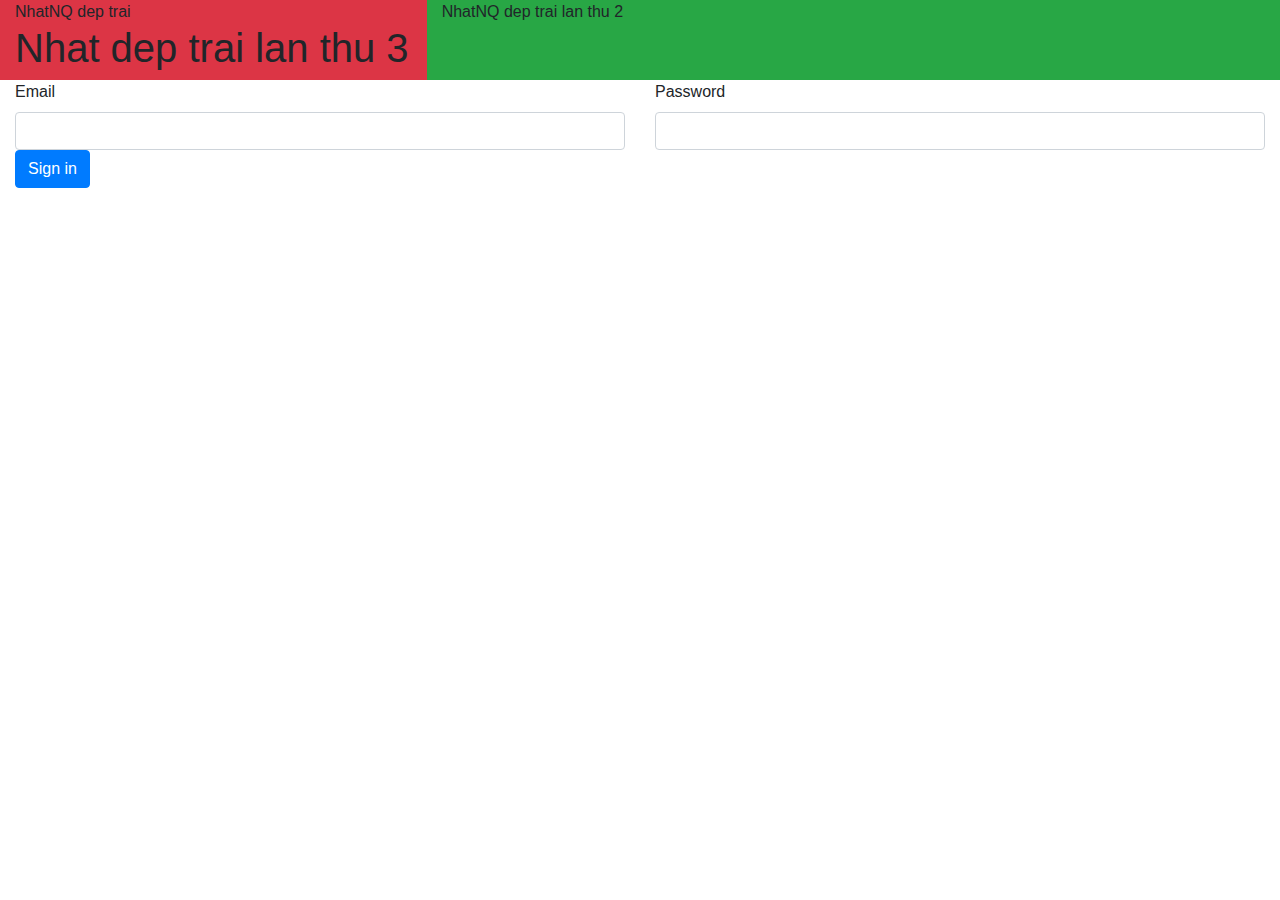
<file: WED201c-PE-Introduction-main/WED201c-PE-Introduction-main/Section2_JS_Bootstrap/index.html>
<!DOCTYPE html>
<html lang="en">
  <head>
    <meta charset="UTF-8" />
    <meta name="viewport" content="width=device-width, initial-scale=1.0" />
    <title>Document</title>
    <link
      rel="stylesheet"
      href="https://cdn.jsdelivr.net/npm/bootstrap@4.3.1/dist/css/bootstrap.min.css"
      integrity="sha384-ggOyR0iXCbMQv3Xipma34MD+dH/1fQ784/j6cY/iJTQUOhcWr7x9JvoRxT2MZw1T"
      crossorigin="anonymous"
    />
    <script
      src="https://code.jquery.com/jquery-3.3.1.slim.min.js"
      integrity="sha384-q8i/X+965DzO0rT7abK41JStQIAqVgRVzpbzo5smXKp4YfRvH+8abtTE1Pi6jizo"
      crossorigin="anonymous"
    ></script>
    <script
      src="https://cdn.jsdelivr.net/npm/popper.js@1.14.7/dist/umd/popper.min.js"
      integrity="sha384-UO2eT0CpHqdSJQ6hJty5KVphtPhzWj9WO1clHTMGa3JDZwrnQq4sF86dIHNDz0W1"
      crossorigin="anonymous"
    ></script>
    <script
      src="https://cdn.jsdelivr.net/npm/bootstrap@4.3.1/dist/js/bootstrap.min.js"
      integrity="sha384-JjSmVgyd0p3pXB1rRibZUAYoIIy6OrQ6VrjIEaFf/nJGzIxFDsf4x0xIM+B07jRM"
      crossorigin="anonymous"
    ></script>
    <style>
      .classA {
        margin-right: 0;
        margin-left: 0;
        padding-right: 0;
        padding-left: 0;
      }
    </style>

  </head>
  <body>
    <div class="container-fluid bg-primary row classA">
      <div class="container bg-danger col-4" id="div1">Div1</div>
      <div class="container bg-success col-8" id="div2">Div2</div>
    </div>
    <div class="container-fluid">
      <form class="row g-3">
        <div class="col-md-6">
          <label for="inputEmail4" class="form-label">Email</label>
          <input onchange="inputHandler()" class="form-control" id="inputEmail4" />
        </div>
        <div class="col-md-6">
          <label for="inputPassword4" class="form-label">Password</label>
          <input type="password" class="form-control" id="inputPassword4" />
        </div>
        
        <div class="col-12">
          <button id="signInBtn" type="submit" class="btn btn-primary">Sign in</button>
        </div>

      </form>
    </div>

    <script src="./index.js">

    </script>
   
  </body>
</html>
</file>
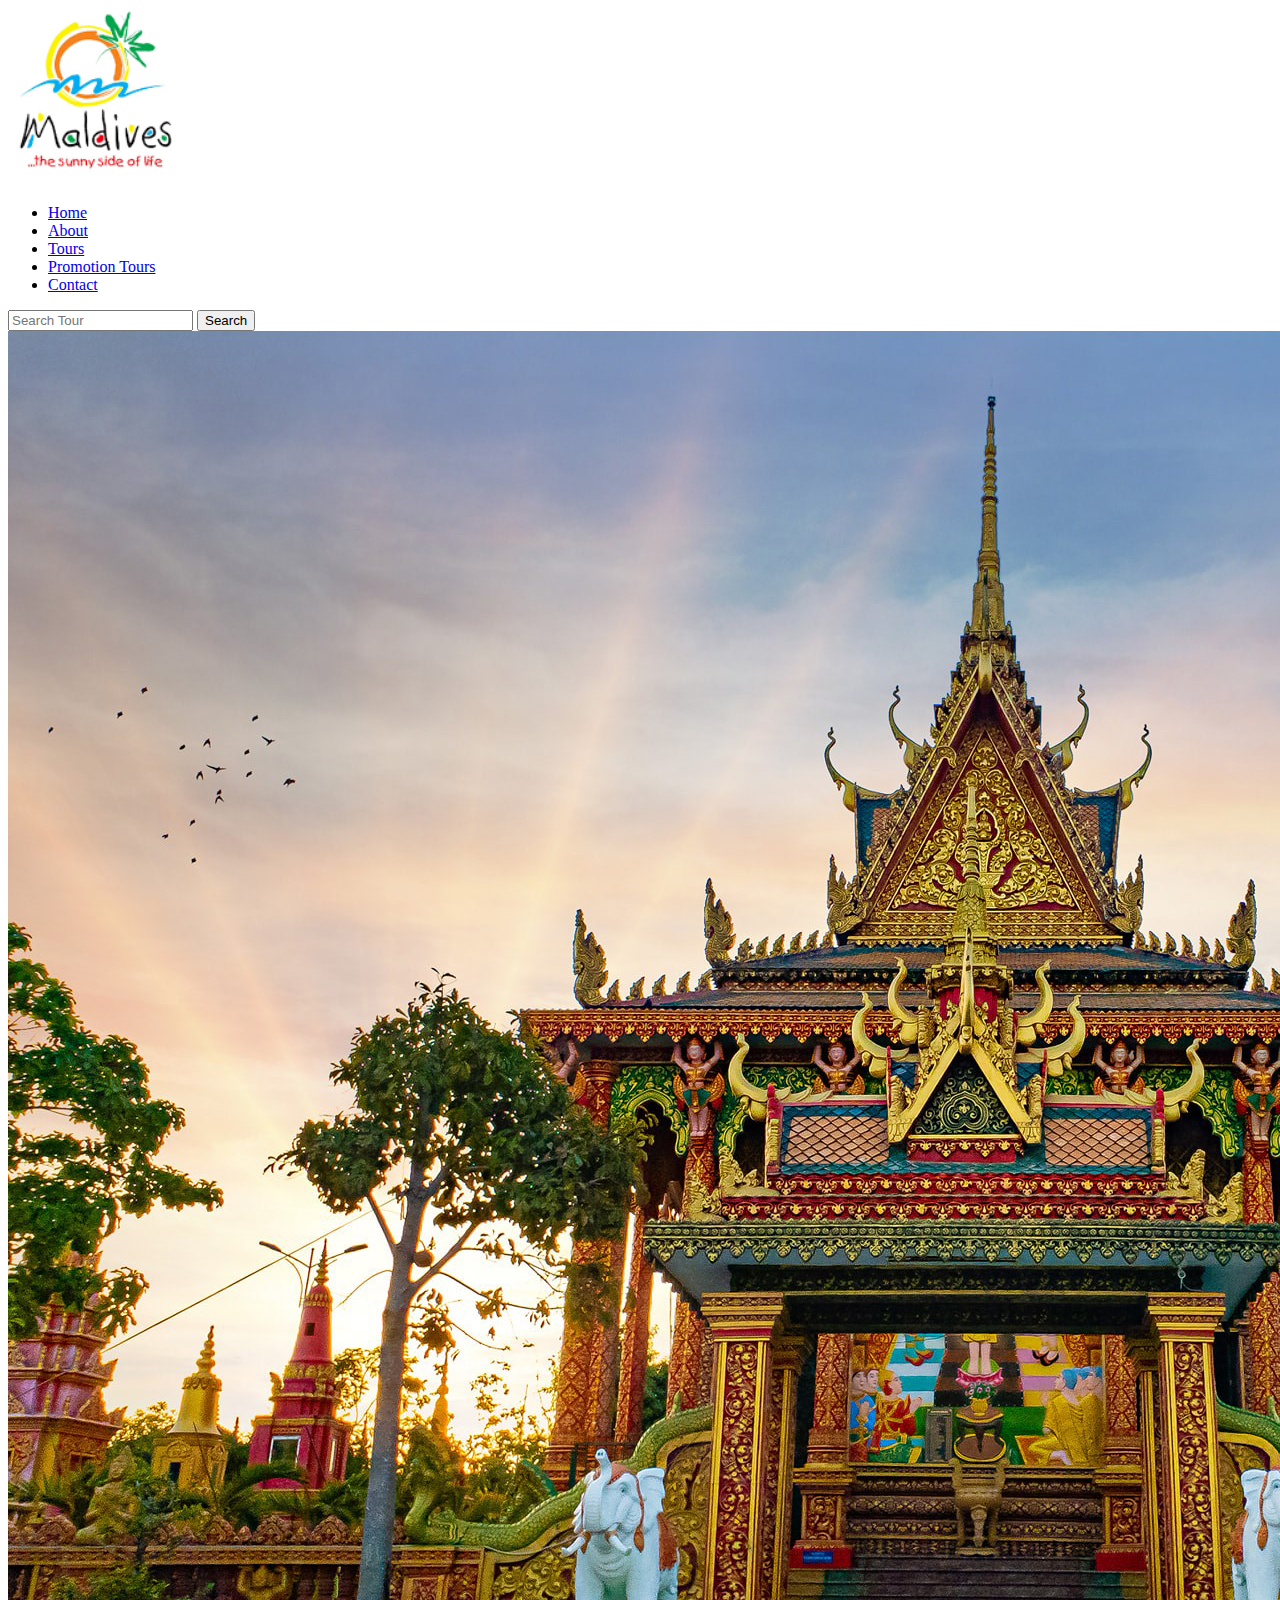
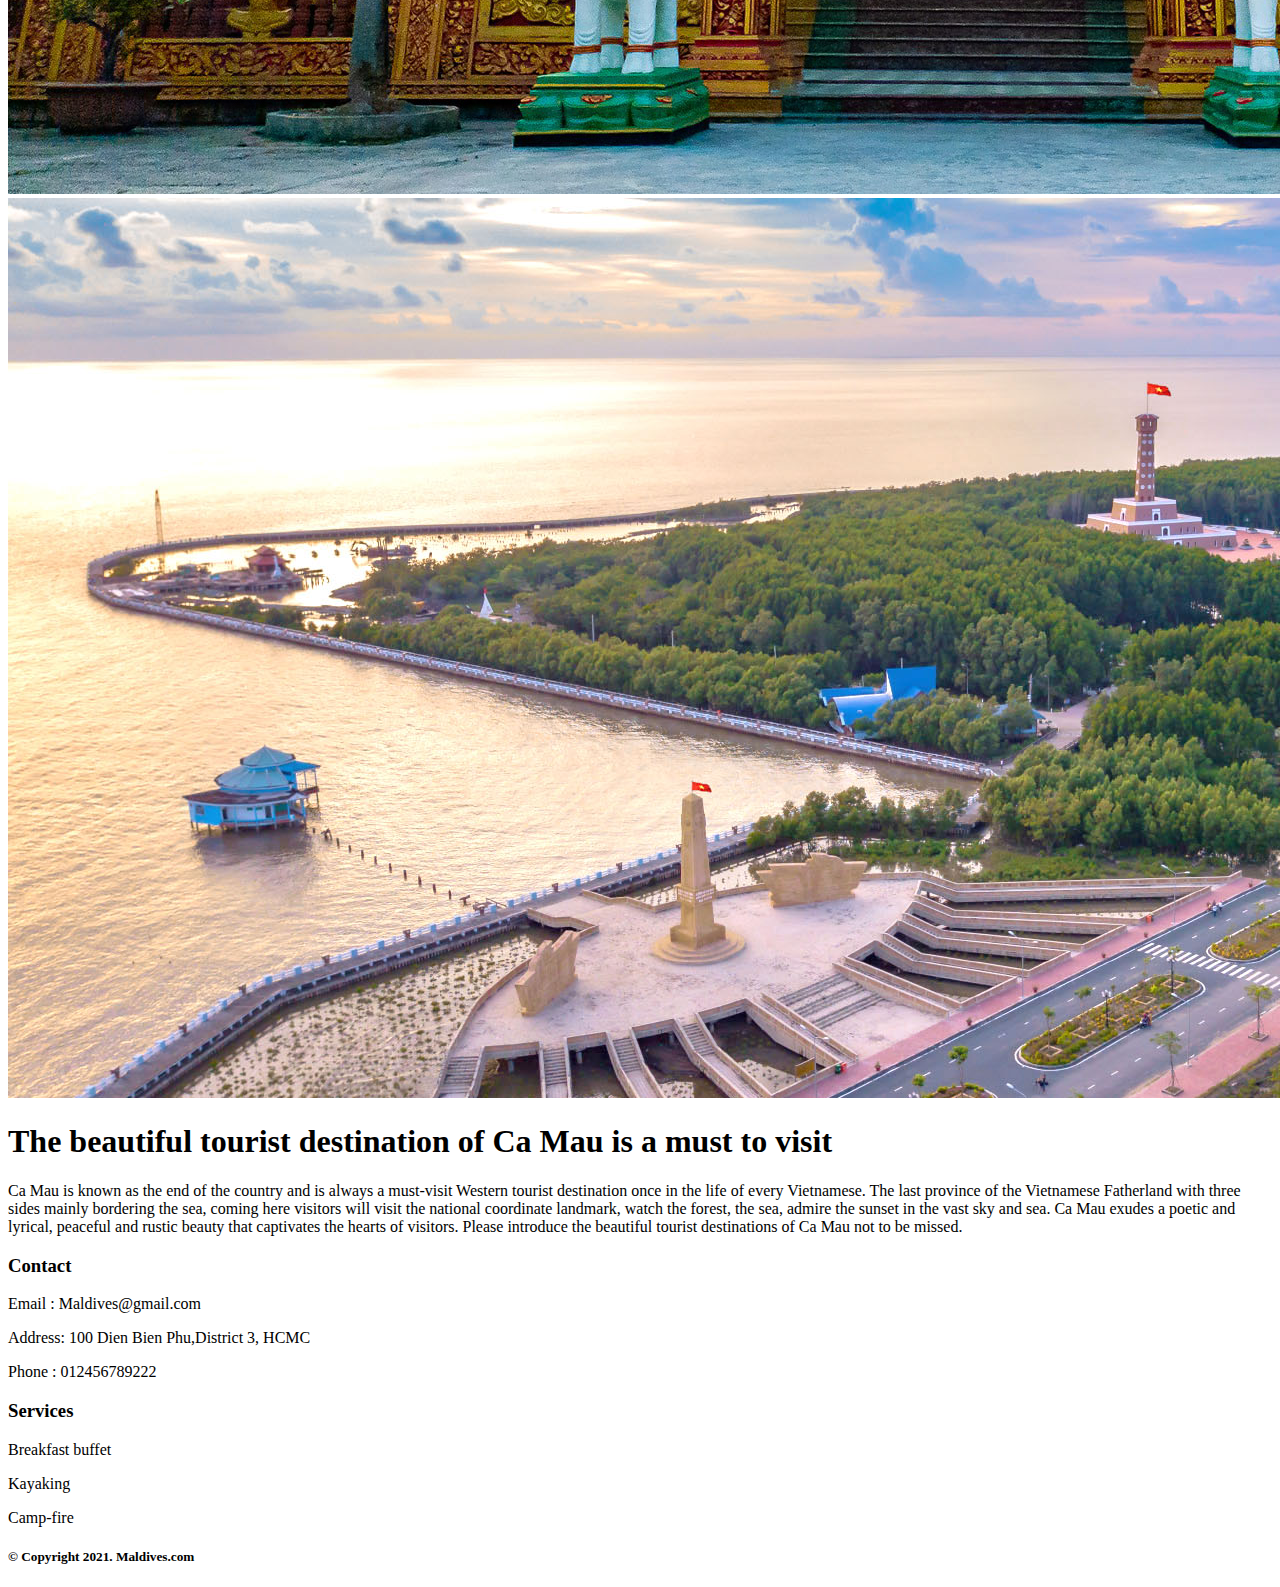
<file: PAPER_WED201C_TWINCODE-20231126T082909Z-001/PAPER_WED201C_TWINCODE/ĐỀ CHÙA/Resource/index.html>
<!doctype html>
<html>
<head>
<meta charset="utf-8">
<title>Travel Maldives</title>
<!-- Embed css here -->


</head>

<body>
	
<div>
	
		
	<div> <!--logo-->
		<a href="index.html"><img src="images/Logo.PNG"></a>
	</div>

	<div> <!--content menu-->
	  <ul>
		<li><a href="#">Home</a></li>
		<li><a href="#">About</a></li>
		<li><a href="#">Tours</a></li>
		<li><a href="#">Promotion Tours</a></li>
		<li><a href="#">Contact</a></li>
	  </ul>  
	</div>
	
	<div> <!--content search-->
		<form>
			<input type="text" placeholder="Search Tour">
			<button type="submit">Search</button>
		</form>
	
	</div>
	
</div> <!--Kết thúc header-->
		
	
<div> <!--content banner-->
		
	<img src="images/Monivongsa-Bopharam.jpg" alt="Chua Monivongsa-Bopharam" />
	<img src="images/muicamau.jpg" alt="Mui Ca Mau" />

</div><!--Kết thúc Banner-->
	
<div> <!--content detail-->
	<h1>The beautiful tourist destination of Ca Mau is a must to visit</h1>
	<p>Ca Mau is known as the end of the country and is always a must-visit Western tourist destination once in the life of every Vietnamese. The last province of the Vietnamese Fatherland with three sides mainly bordering the sea, coming here visitors will visit the national coordinate landmark, watch the forest, the sea, admire the sunset in the vast sky and sea. Ca Mau exudes a poetic and lyrical, peaceful and rustic beauty that captivates the hearts of visitors. Please introduce the beautiful tourist destinations of Ca Mau not to be missed.</p>
</div>


<div> <!--content footer-->
	<div>
		<h3>Contact</h3>
		<p>Email : Maldives@gmail.com</p>
		<p>Address: 100 Dien Bien Phu,District 3, HCMC</p>
		<p>Phone : 012456789222</p>

	</div>

	<div>
		<h3>Services</h3>
		<p>Breakfast buffet</p>
		<p>Kayaking</p>
		<p>Camp-fire</p>

	</div>

	<h5 class="copyright">&copy; Copyright 2021. Maldives.com</h5>

</div>
		
<!--Embed Javascript here-->


</body>


</html>
</file>
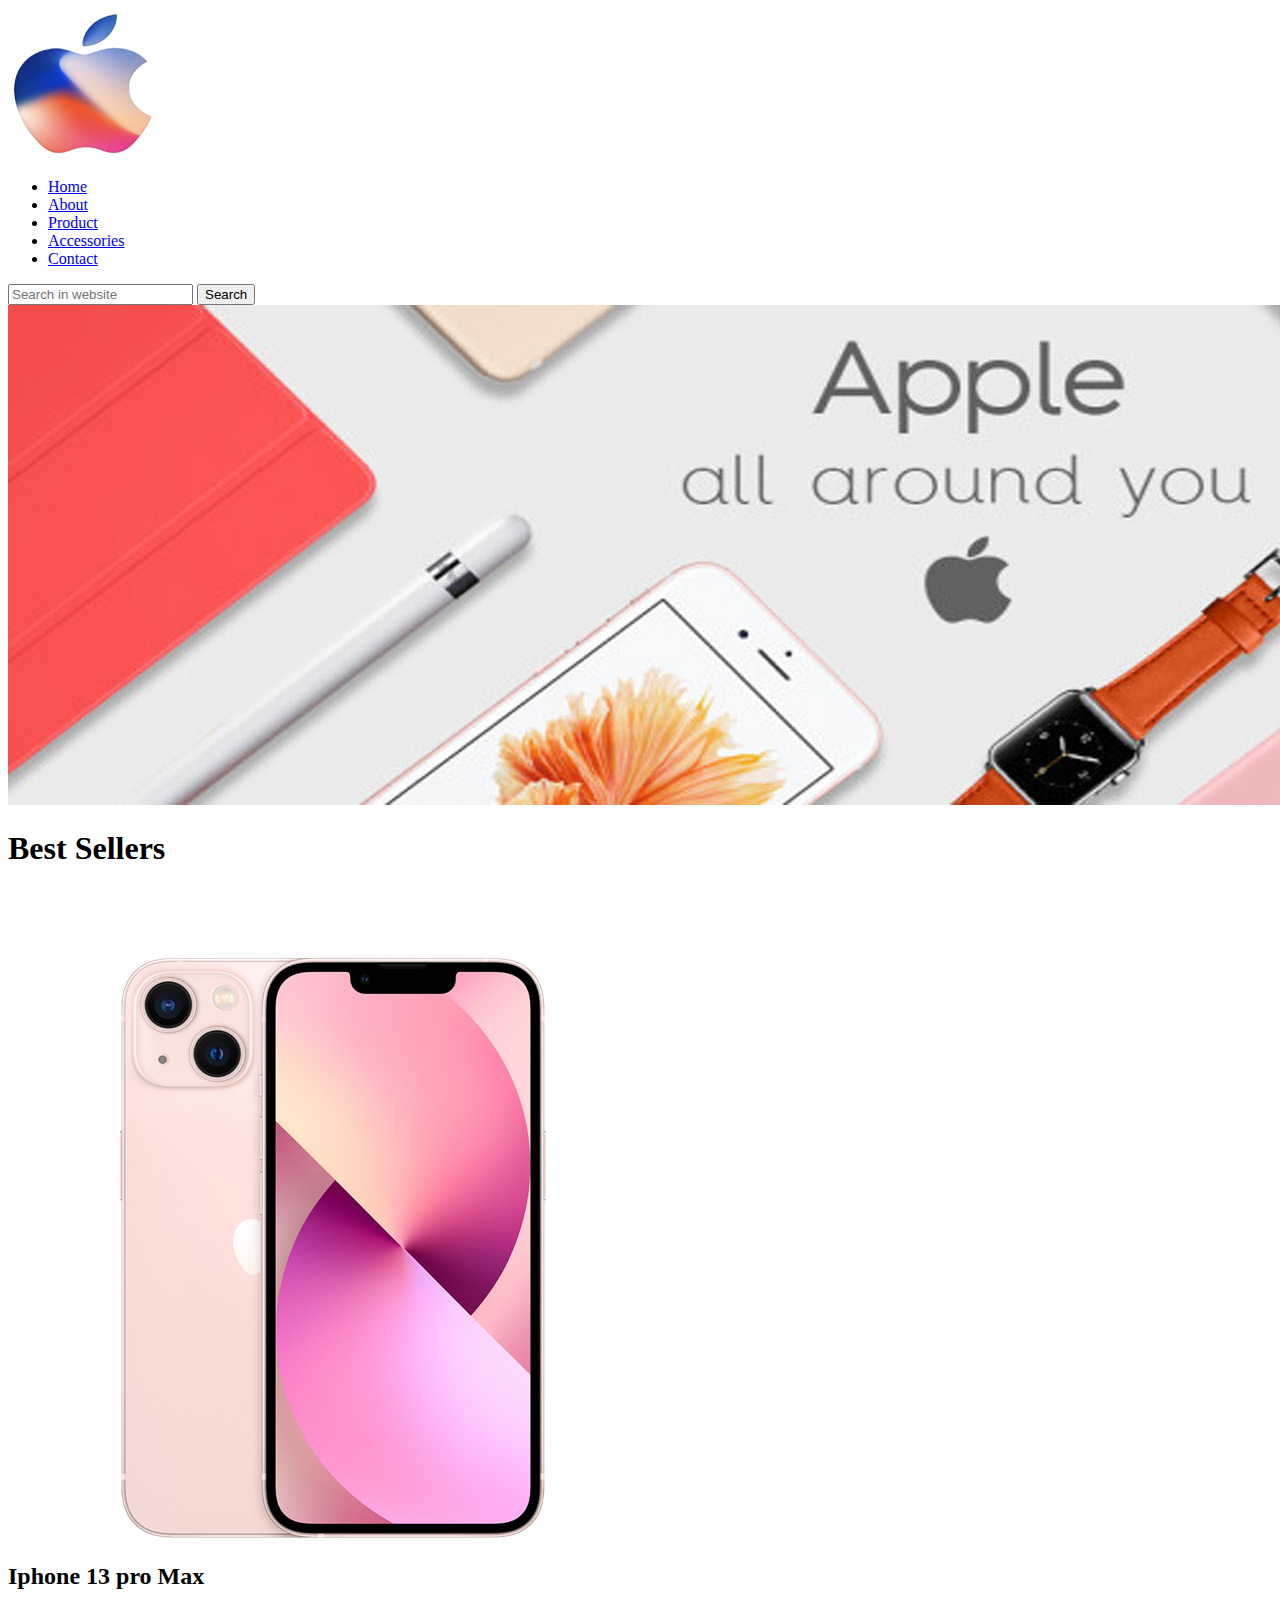
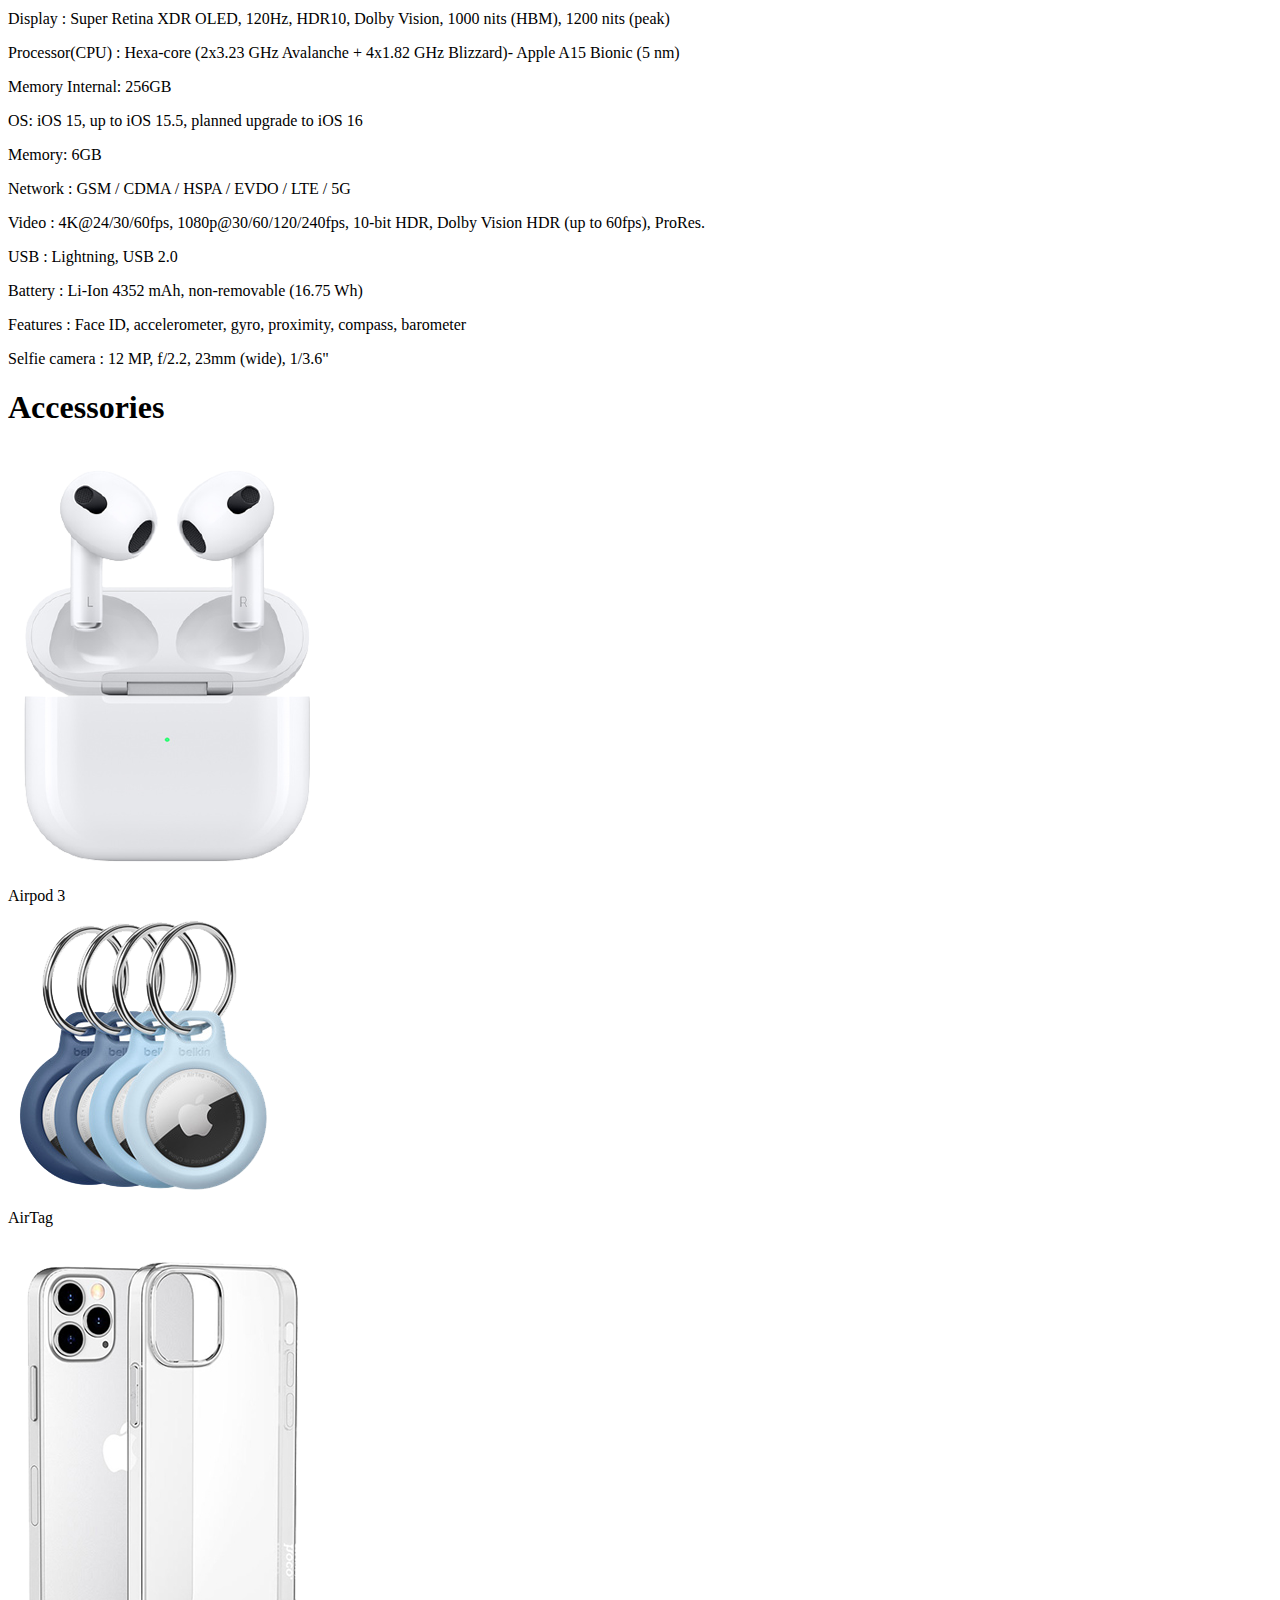
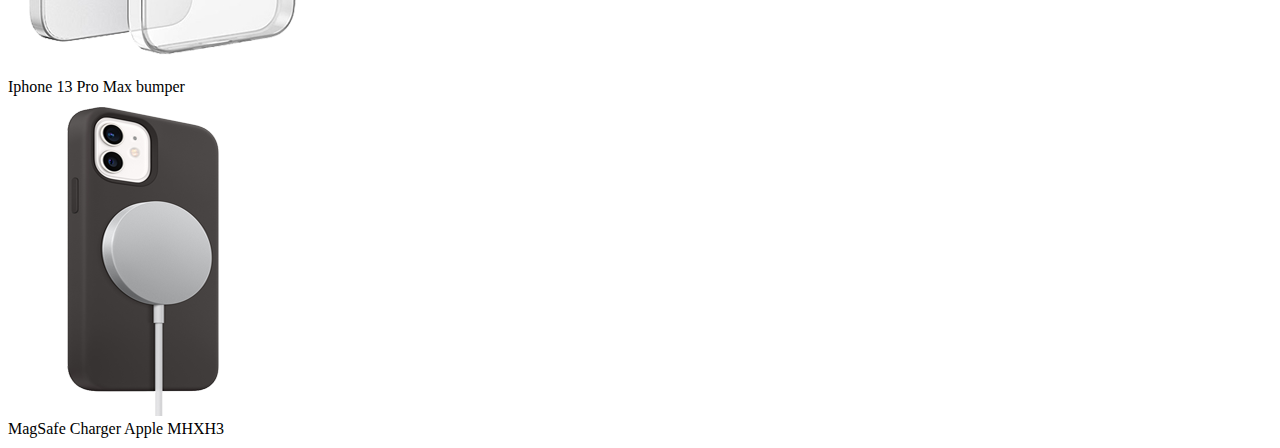
<file: WED201c_SUMMER22/PE_WED201c/Test01/Resource/index.html>
<!doctype html>
<html>
<head>
<meta charset="utf-8">
<title>Apple Mobile</title>

<!--Embed css here-->

</head>

<body>
	
	<div>


		<div>
			<a href="index.html"><img src="images/logochanel.png"></a>
		</div>

		<div> 
		  <ul>
			<li><a href="#">Home</a></li>
			<li><a href="#">About</a></li>
			<li><a href="#">Product</a></li>
			<li><a href="#">Accessories</a></li>
			<li><a href="#">Contact</a></li>
		  </ul>  
		</div>

		<div>
			<form>
			<input type="text" placeholder="Search in website">
			<button type="submit">Search</button>
			</form>

		</div>

	</div> <!--Kết thúc header-->
	
	
	
	<div>
		
		<img src="images/Banner01.jpg" alt="Chanel" />
		
	</div><!--Kết thúc Banner-->
	
	<div>
	
		<h1>Best Sellers</h1>
		
		<div>
			
			<img src="images/iphone-13-pink-650x650.png" alt="Iphone 13 pro Max" />
			
		</div>
		
		<div>
			<h2>Iphone 13 pro Max</h2>
			
			<p>Display : Super Retina XDR OLED, 120Hz, HDR10, Dolby Vision, 1000 nits (HBM), 1200 nits (peak)</p>
			<p>Processor(CPU) : Hexa-core (2x3.23 GHz Avalanche + 4x1.82 GHz Blizzard)- Apple A15 Bionic (5 nm)</p>
			<p>Memory Internal: 256GB </p>
			<p>OS: iOS 15, up to iOS 15.5, planned upgrade to iOS 16</p>
			<p>Memory: 6GB</p>
			<p>Network : GSM / CDMA / HSPA / EVDO / LTE / 5G </p>
			<p>Video : 4K@24/30/60fps, 1080p@30/60/120/240fps, 10-bit HDR, Dolby Vision HDR (up to 60fps), ProRes.</p>
			<p>USB : Lightning, USB 2.0</p>
			<p>Battery : Li-Ion 4352 mAh, non-removable (16.75 Wh)</p>
			<p>Features : Face ID, accelerometer, gyro, proximity, compass, barometer</p>
			<p>Selfie camera : 12 MP, f/2.2, 23mm (wide), 1/3.6"</p>
			
		</div>
		
		<div style="clear: both;"></div>
	</div> <!--Kết thúc div product-->
	
	
	
	<div class="container">
	
	<h1>Accessories</h1>
	
		<div>
			<img src="images/Airpod3.png" alt="Airpod 3"/>
			<div>
				Airpod 3
			</div>
		</div>
		
		<div>
			<img src="images/Airtag.png" alt="Airtag"/>
			<div>
				AirTag
			</div>
			
		</div>
		
		<div>
			<img src="images/oplungIphone13.png" alt="Iphone 13 Pro Max Bumper"/>
			<div>
				Iphone 13 Pro Max bumper
			</div>
		</div>
		
		<div>
			<img src="images/MagSafe Charger Apple MHXH3.png" alt="MagSafe Charger Apple MHXH3"/>
			<div>
				MagSafe Charger Apple MHXH3
			</div>
		</div>
		
		<div style="clear: both; margin-bottom: 10px;"></div>
		
	</div>	
	
	<div class="footer">
	
	<!--code content footer at here-->
			
	</div>
		
	
</body>


</html>
</file>
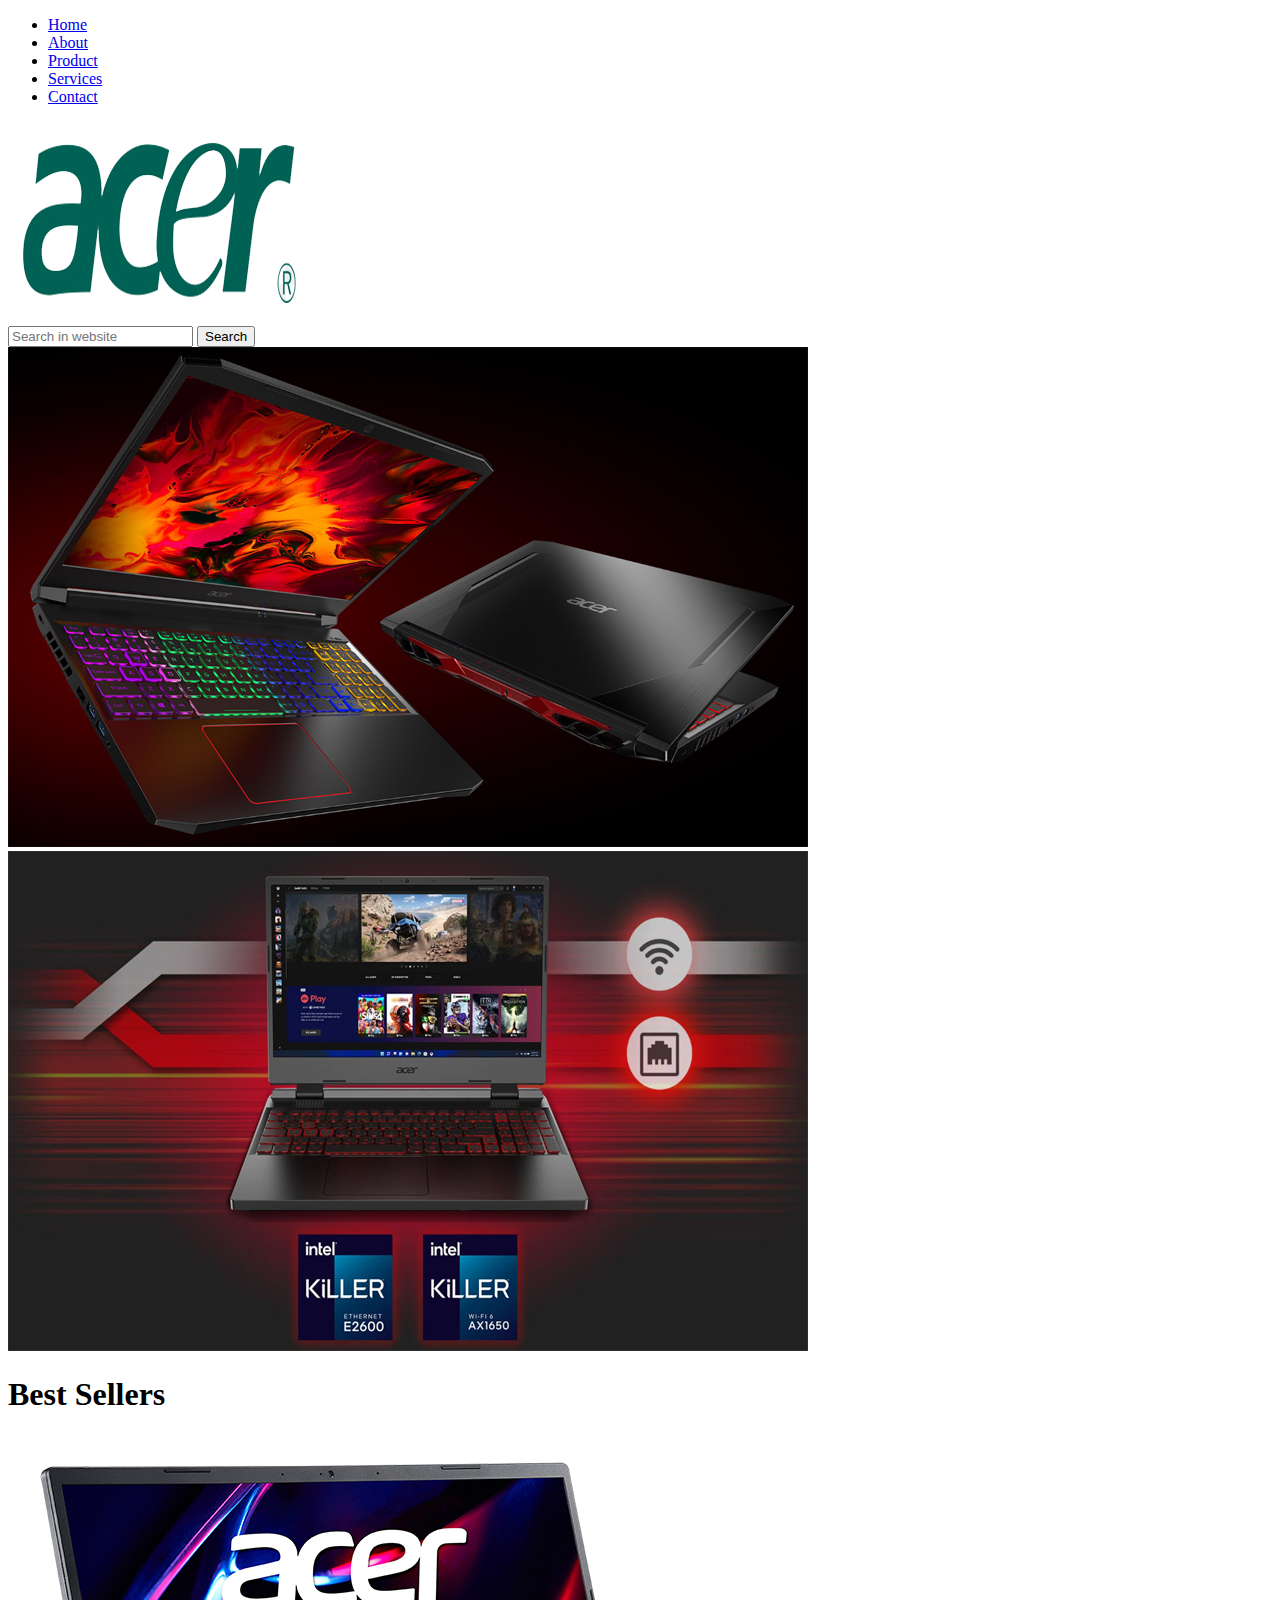
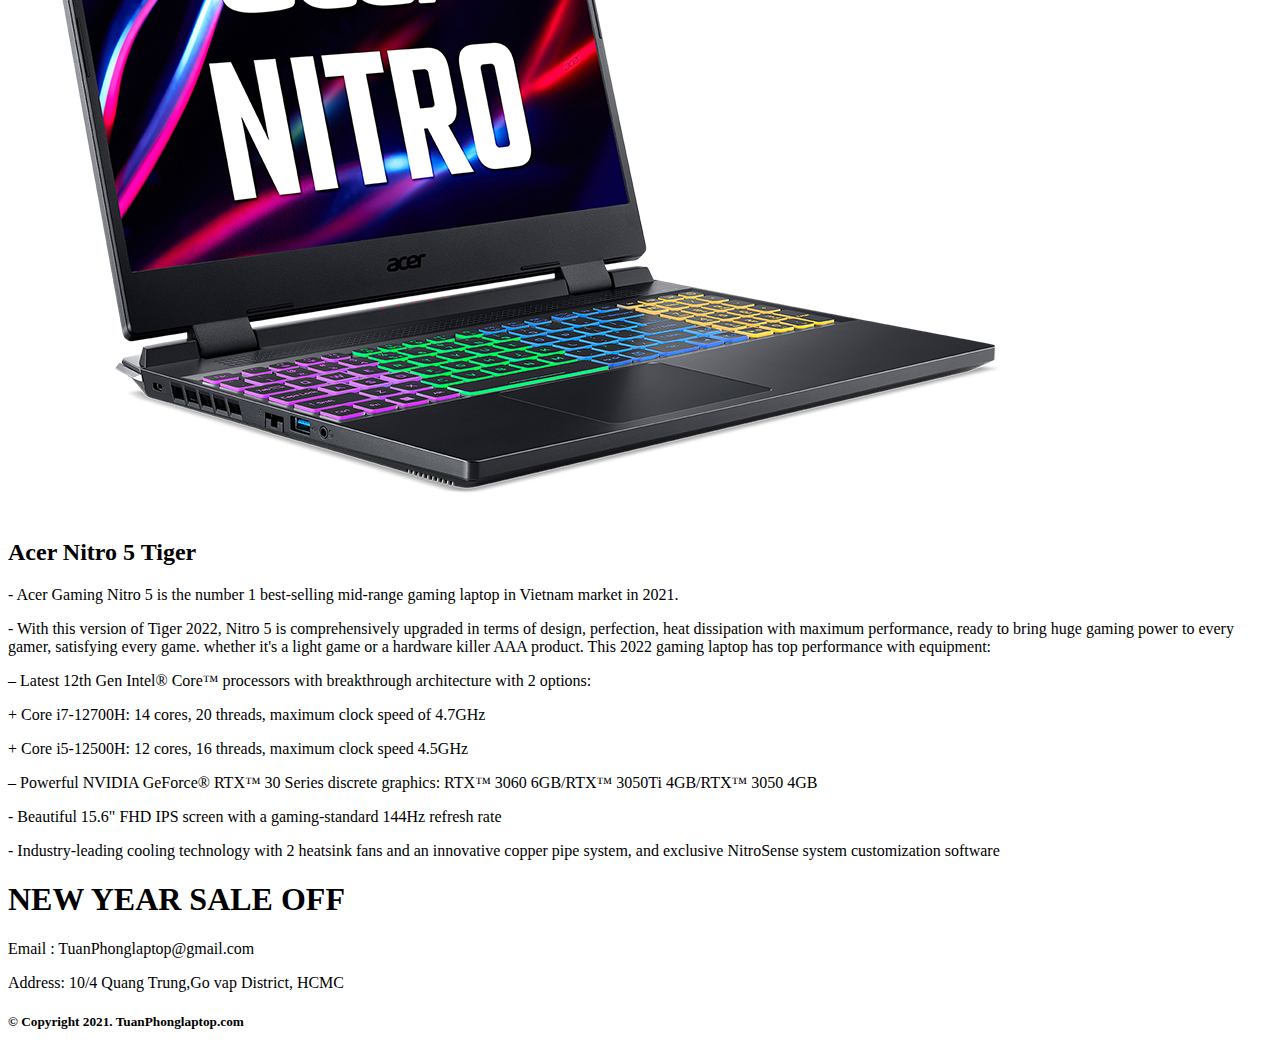
<file: WED201c_SUMMER22/PE_WED201c/Test02/Resource/index.html>
<!doctype html>
<html>
<head>
<meta charset="utf-8">
<title>TuanPhongLaptop</title>

<!--Embed css here-->

</head>

<body>


	
	<div>

		<div> 
		  <ul>
			<li><a href="#">Home</a></li>
			<li><a href="#">About</a></li>
			<li><a href="#">Product</a></li>
			<li><a href="#">Services</a></li>
			<li><a href="#">Contact</a></li>
		  </ul>  
		</div>

		<div>
			<a href="index.html"><img src="images/logoacer.png"></a>
		</div>


		<div>
			<form>
			<input type="text" placeholder="Search in website">
			<button type="submit">Search</button>
			</form>

		</div>
	
	
	</div> <!--Kết thúc header-->
	
	
	
	<div>
		
		<img src="images/Banner01.jpg" alt="Acer" />
		<img src="images/Banner02.jpg" alt="Acer" />
		
	</div><!--Kết thúc Banner-->
	
	<div>
	
		<h1>Best Sellers</h1>
		
		<div>
			
			<img src="images/acer-nitro-5-tiger.jpg" alt="Laptop ACer Core i7" />
			
		</div>
		
		<div>
			<h2>Acer Nitro 5 Tiger</h2>
			
			<p><span>- Acer Gaming Nitro 5 </span>is the number 1 best-selling mid-range gaming laptop in Vietnam market in 2021. </p>

			<p>- With this version of Tiger 2022, Nitro 5 is comprehensively upgraded in terms of design, perfection, heat dissipation with maximum performance, ready to bring huge gaming power to every gamer, satisfying every game. whether it's a light game or <span>a hardware killer AAA product</span>. This 2022 gaming laptop has top performance with equipment:</p>

			<p>– Latest 12th Gen Intel® Core™ processors with breakthrough architecture with 2 options:</p>

			<p>+ Core i7-12700H: <span>14 cores, 20 threads, maximum clock speed of 4.7GHz</span></p>
			
			<p>+ Core i5-12500H: <span>12 cores, 16 threads, maximum clock speed 4.5GHz</span></p>

			<p>– Powerful NVIDIA GeForce® RTX™ 30 Series discrete graphics: <span>RTX™ 3060 6GB/RTX™ 3050Ti 4GB/RTX™ 3050 4GB </span></p>

			<p>- Beautiful 15.6" FHD IPS screen with a gaming-standard <span>144Hz refresh rate</span></p>

			<p>- Industry-leading cooling technology with <span>2 heatsink fans and an innovative copper pipe system</span>, and exclusive NitroSense system customization software</p>
		
			
			
		</div>
		
		<div style="clear: both;"></div>
	</div> <!--Kết thúc div product-->
	
	
	
	<div>
	
	<h1>NEW YEAR SALE OFF</h1>
	
	<!--Code Promotional product at here-->
		
	
		
	</div>	<!-- Kết thúc div NEW YEAR SALE OFF -->
	
	<div>
				
				<p>Email : TuanPhonglaptop@gmail.com</p>
				<p>Address: 10/4 Quang Trung,Go vap District, HCMC</p>
				<h5>&copy; Copyright 2021. TuanPhonglaptop.com</h5>
			
	</div>
		
	
</body>

</html>
</file>
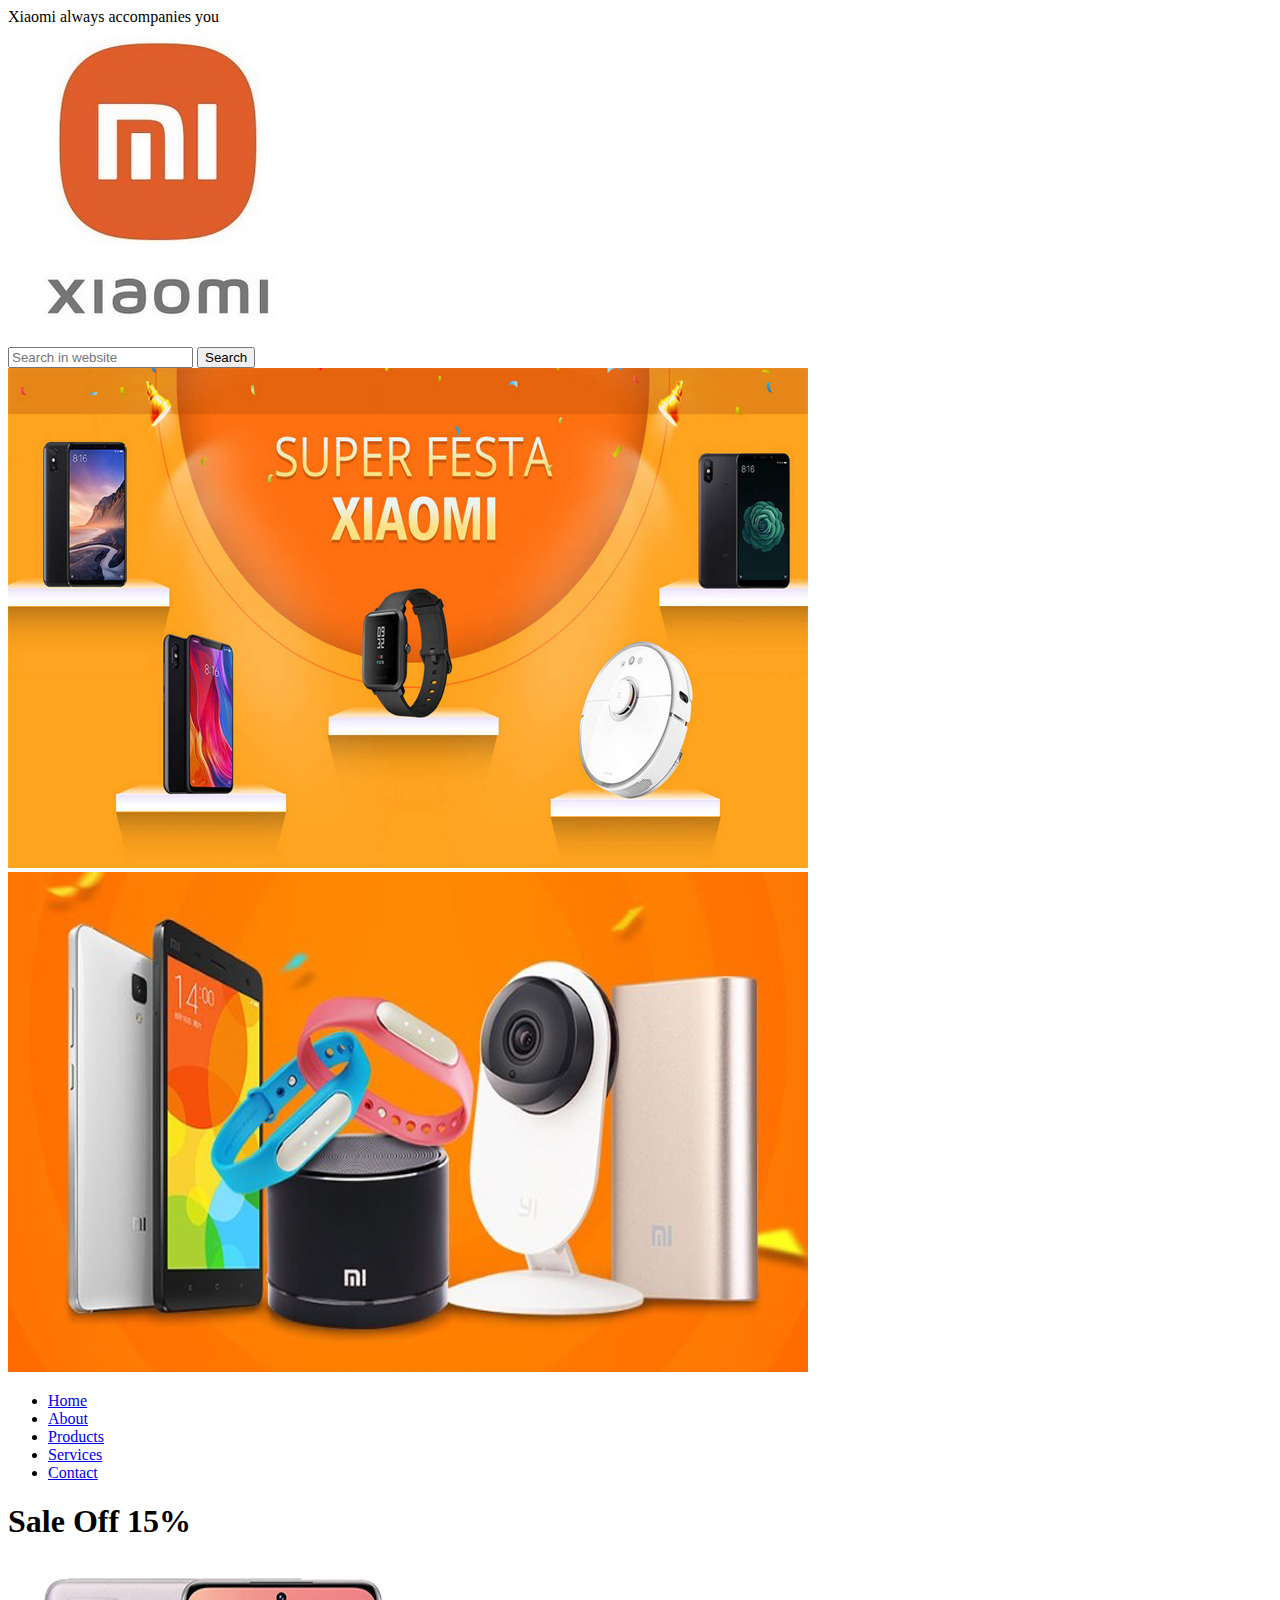
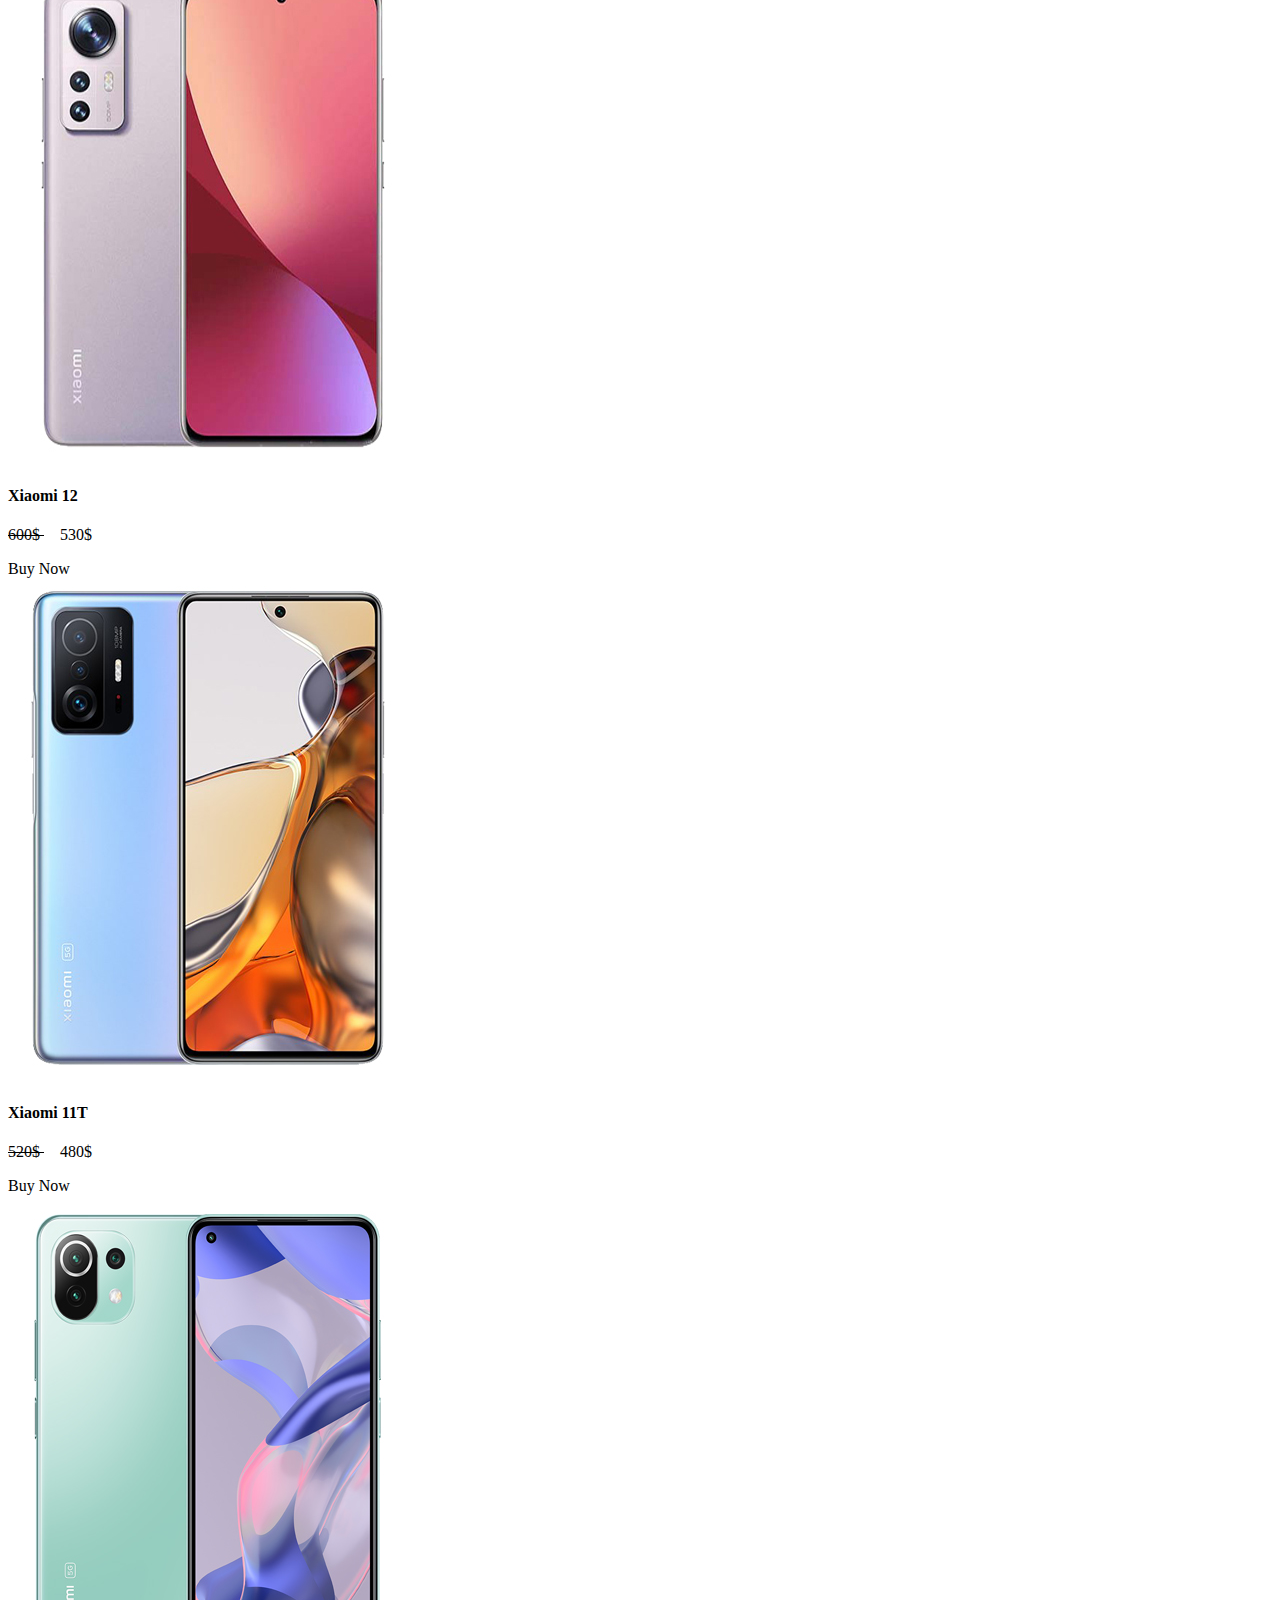
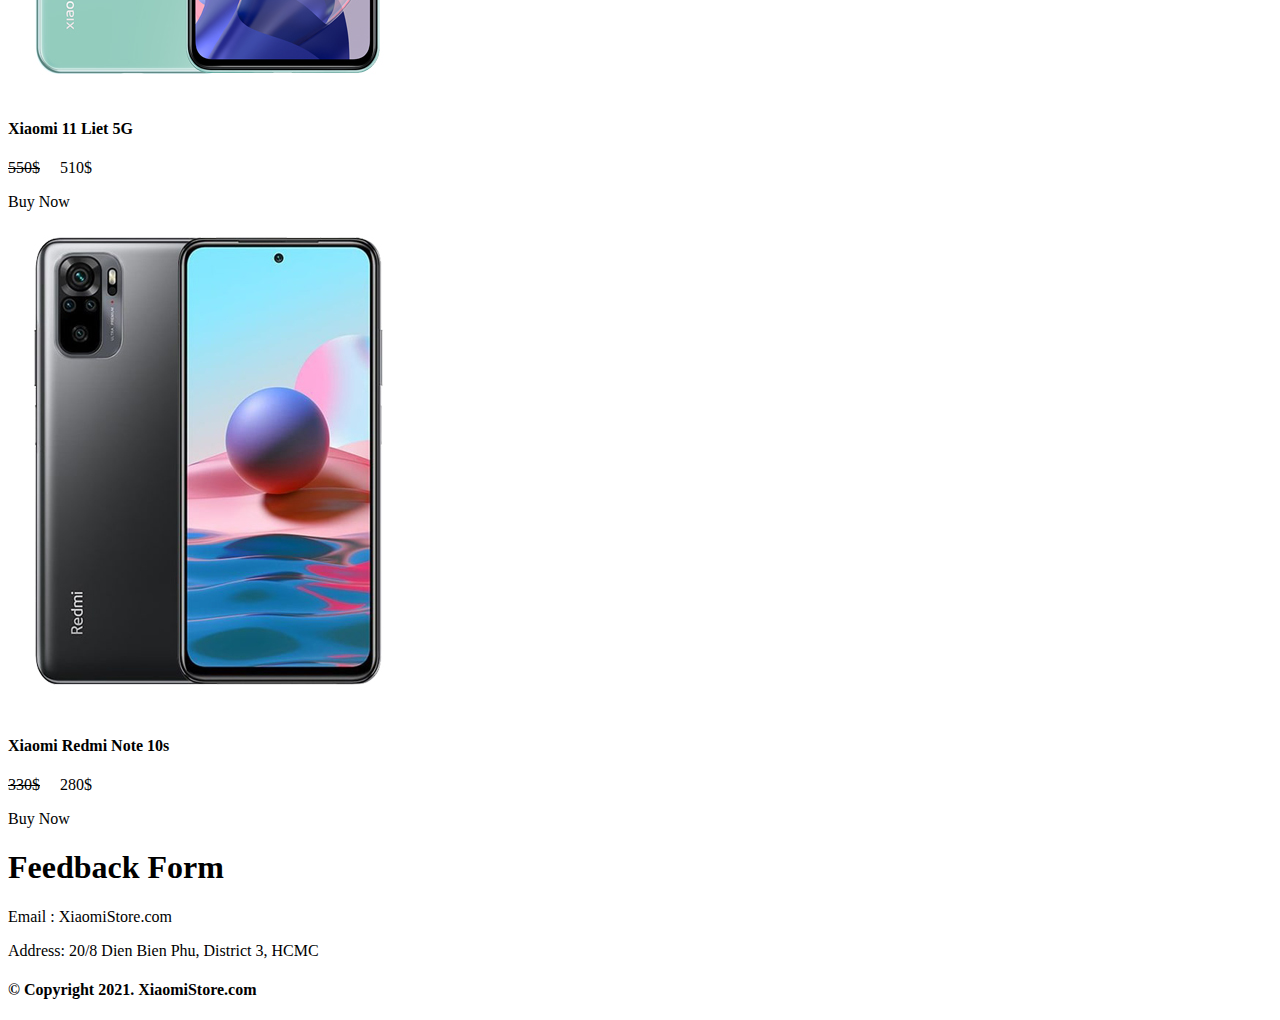
<file: WED201c_SUMMER22/RE_WED201c/Test01/Resource/index.html>
<!doctype html>
<html>
<head>
<meta charset="utf-8">
<title>Xiaomi Store</title>


<!--Embed css here-->
	
</head>

<body>
	
	<div>

		<div>
			Xiaomi always accompanies you
		</div>

		<div >
			<img src="images/LogoXiaomi.PNG" alt="Xiaomi">
		</div>

		<div>
			<form>
			<input type="text" placeholder="Search in website">
			<button type="submit">Search</button>
			</form>

		</div>

	</div>

	<div>

		<img src="images/Banner01.jpg" alt="Xiaomi" />
		<img src="images/Banner02.jpg" alt="Xiaomi" />

	</div>

	<div> 
	  <div >
		 <ul>
			<li><a href="#">Home</a></li>
			<li><a href="#">About</a></li>
			<li><a href="#">Products</a></li>
			<li><a href="#">Services</a></li>
			<li><a href="#">Contact</a></li>
		  </ul>  
	  </div>

	</div>


	<div>

		<h1>Sale Off 15%</h1>

		<div>

			<img src="images/mi12.jpg" alt="Xiaomi 12" />
			<h4>Xiaomi 12</h4>
			<p> <del>600$ </del> &nbsp; &nbsp;  530$ </p>
			<div>Buy Now</div>


		</div>

		<div>

			<img src="images/mi11t.jpg" alt="Xiaomi 11T" />
			<h4> Xiaomi 11T</h4>
			<p class="price"> <del>520$ </del> &nbsp; &nbsp;  480$ </p>
			<div class="buynow">Buy Now</div>


		</div>

		<div>

			<img src="images/mi11 lite.jpg" alt="Xiaomi 11 Lite 5G" />
			<h4>Xiaomi 11 Liet 5G</h4>
			<p> <del>550$</del> &nbsp; &nbsp;  510$ </p>
			<div>Buy Now</div>

		</div>

		<div>

			<img src="images/mi10s.jpg" alt="Xiaomi Redmi Note 10s" />
			<h4>Xiaomi Redmi Note 10s</h4>
			<p> <del>330$</del> &nbsp; &nbsp;  280$ </p>
			<div>Buy Now</div>

		</div>

		<div style="clear: both;"></div>
	</div> <!--Kết thúc div content-->


	<div>
		<h1>Feedback Form</h1>
		<!--Code form content at here-->

	</div>




	<div>

		<p>Email : XiaomiStore.com</p>
		<p>Address: 20/8 Dien Bien Phu, District 3, HCMC</p>
		<h4>&copy; Copyright 2021. XiaomiStore.com</h4>

	</div> <!--Kết thúc div footer-->

	
</body>
</html>
</file>
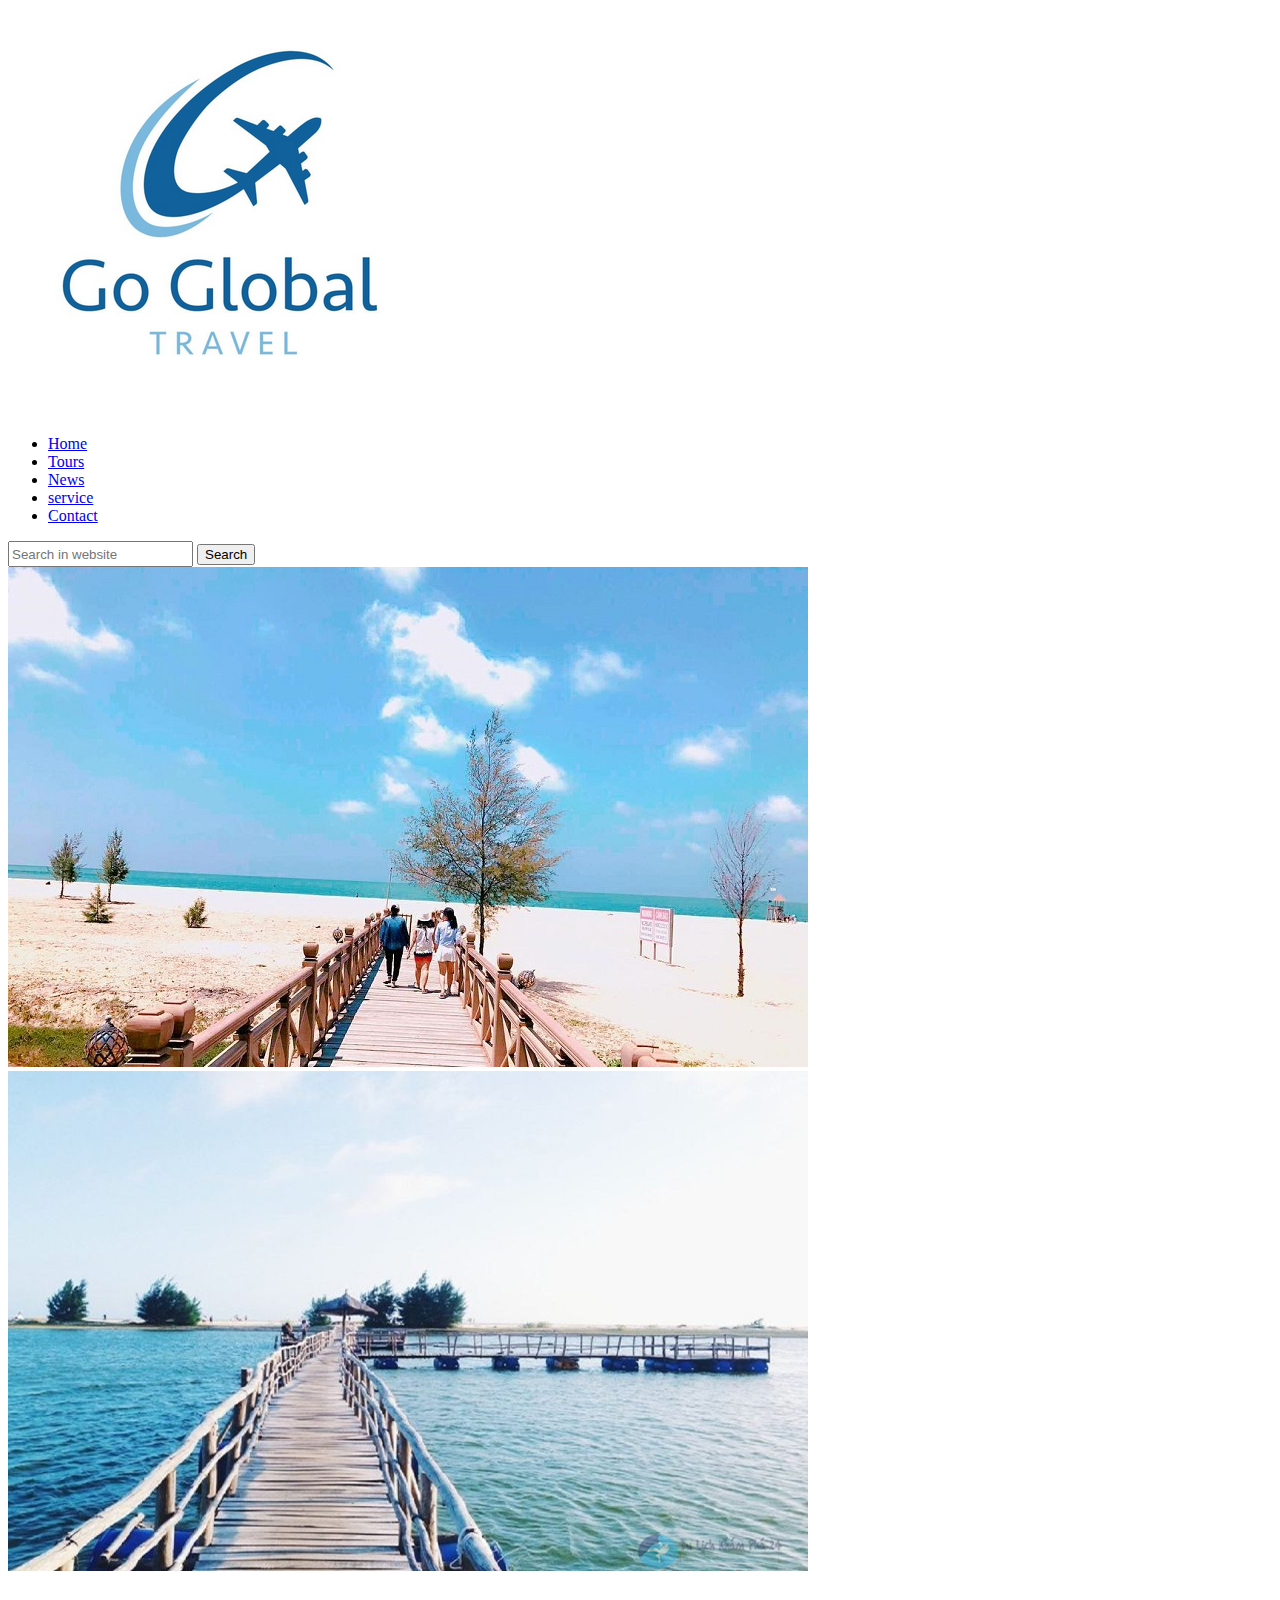
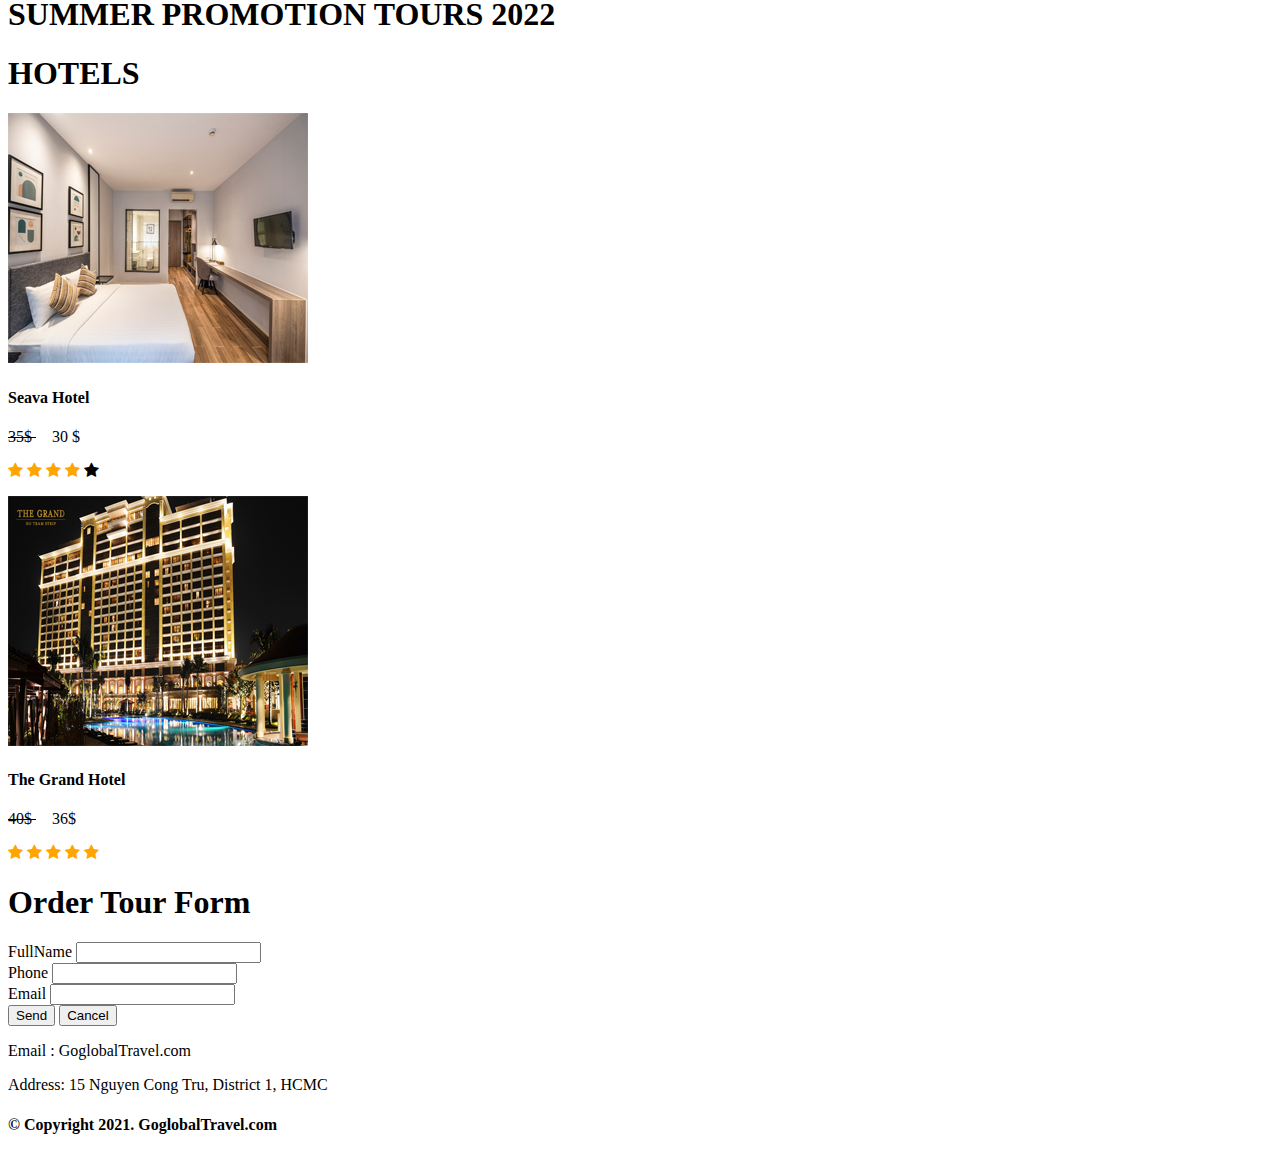
<file: WED201c_SUMMER22/RE_WED201c/Test02/Resource/index.html>
<!doctype html>
<html>
<head>
<meta charset="utf-8">
<title>Go Global Travel</title>

<link href="https://fonts.googleapis.com/css?family=Playfair+Display&display=swap" rel="stylesheet">
<link rel="stylesheet" href="https://cdnjs.cloudflare.com/ajax/libs/font-awesome/4.7.0/css/font-awesome.min.css">


<!--Embed css here-->

<style>
	
.checked {
  color: orange;
}

</style>

</head>

<body>
	
	<div>

		<div>
			<img src="images/logochanel.png">
		</div>


		<div>

			<ul>
				<li><a href="#">Home</a></li>
				<li><a href="#">Tours</a></li>
				<li><a href="#">News</a></li>
				<li><a href="#">service</a></li>
				<li><a href="#">Contact</a></li>

			</ul>

		</div>

		<div>
			<form>
			<input type="text" placeholder="Search in website" style="height: 20px;">
			<button type="submit" class="btnsearch">Search</button>
			</form>

		</div>

	</div>

	<div>
		
		<img src="images/Banner01.jpg" alt="Ho Tram" />
		<img src="images/Banner02.jpg" alt="Ho Tram" />
		
	</div>
	
	<div>
		
		<h1>SUMMER PROMOTION TOURS 2022</h1>
	
		 <!--your code here-->
		
		
		
		<div style="clear: both; margin-bottom: 10px;"></div>
	</div> <!--Kết thúc Tour-->
		
	<!----------------------------------------------------------------------->
	<div>
		
		<div>
			
			<h1>HOTELS</h1>
		
			<div>

				<img src="images/Seava hotel.jpg" alt="Seava" />
				<h4>Seava Hotel </h4>
				<p> <del>35$ </del> &nbsp; &nbsp;  30 $ </p>

					<p> 
						<span class="fa fa-star checked"></span>
						<span class="fa fa-star checked"></span>
						<span class="fa fa-star checked"></span>
						<span class="fa fa-star checked"></span>
						<span class="fa fa-star"></span>	

					</p>

			</div>
		
		<div>
		
			<img src="images/Grand hotel.jpg" alt="Grand Hotel" />
			<h4> The Grand Hotel</h4>
			<p> <del>40$ </del> &nbsp; &nbsp;  36$ </p>
			
				<p> 
					<span class="fa fa-star checked"></span>
					<span class="fa fa-star checked"></span>
					<span class="fa fa-star checked"></span>
					<span class="fa fa-star checked"></span>
					<span class="fa fa-star checked"></span>	

				</p>
			
		</div>
		
			
		</div> <!--Kết thúc order left-->
		
		<div>
			
				<h1>Order Tour Form</h1>
				<form action="#" method="post">

					<div>
						<label>FullName</label>
						<input type="text" name="fullname" />
					</div>

					<div>
						<label>Phone</label>
						<input type="text" name="fullname" />
					</div>

					<div>
						<label>Email</label>
						<input type="email" name="fullname" />
					</div>

					<div>

						<input type="submit" value="Send" />
						<input type="reset" value="Cancel"/>
					</div>


				</form>

		</div> <!--Kết thúc order right-->
		
		
	</div> <!--kết thúc order tour-->
		
		
	<div>
				
				<p>Email : GoglobalTravel.com</p>
				<p>Address: 15 Nguyen Cong Tru, District 1, HCMC</p>
				<h4>&copy; Copyright 2021. GoglobalTravel.com</h4>
			
	</div>
		
	
</body>
</html>
</file>
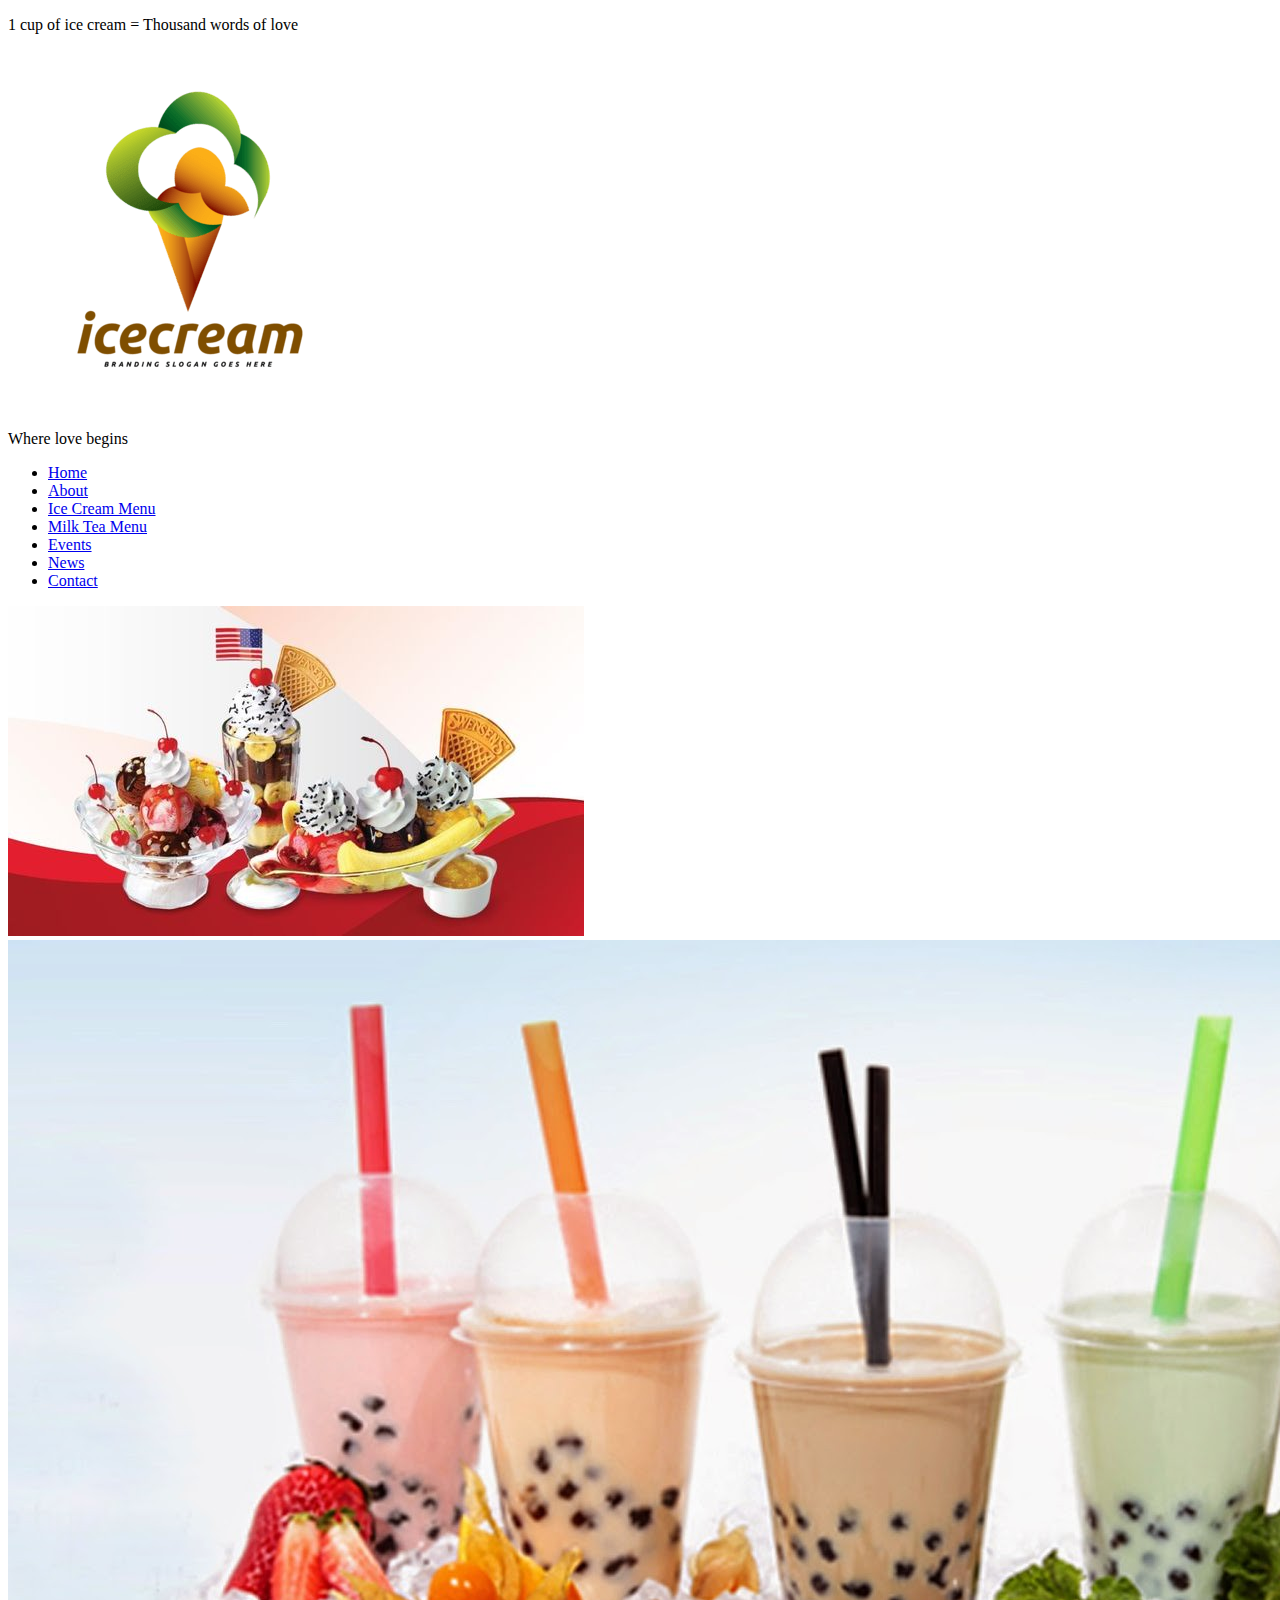
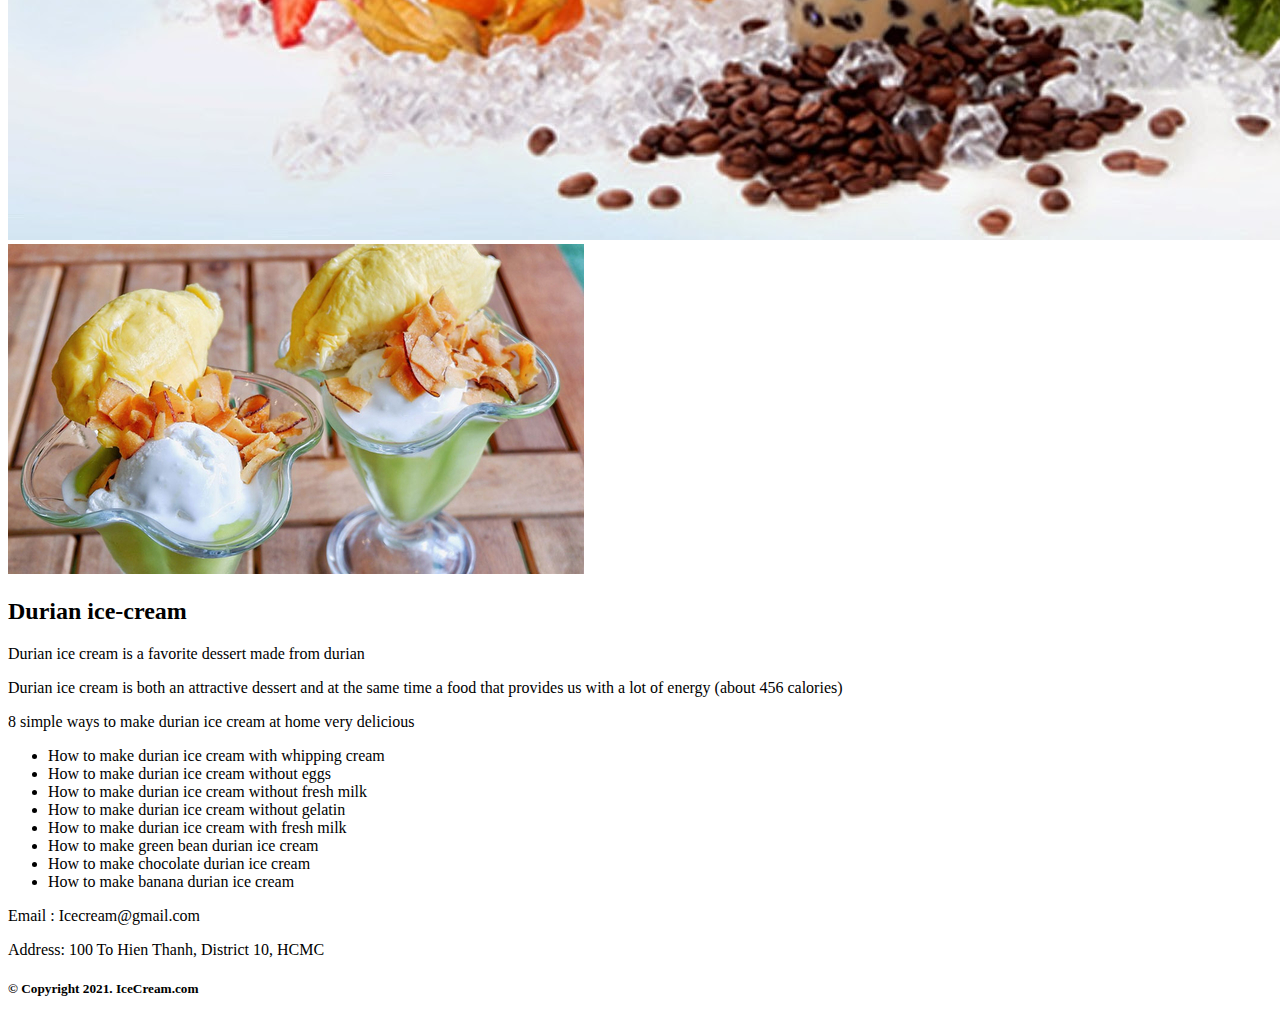
<file: PAPER_WED201C_TWINCODE-20231126T082909Z-001/PAPER_WED201C_TWINCODE/ĐỀ BÁN KEM/PaperNo_2/All/Resource/index.html>
<!doctype html>
<html>
<head>
<meta charset="UTF-8">
<title>IceCream</title>
<link href="https://fonts.googleapis.com/css2?family=Ephesis&display=swap" rel="stylesheet"> 
<!--Embed CSS here-->


</head>

<body>

<div> <!--container-->
		
	<div> <!--content header-->
	 
		 <div>
			<p>1 cup of ice cream = Thousand words of love</p>
		 </div>
	 
		 <div>
			<img src="images/logoice.png" alt="Ice Cream" />
		 </div>

		 <div>
			<p>Where love begins</p>
		 </div>
	 	
	 </div><!-- kết thúc header-->
	 
	 <div> <!--content menu-->
	 	
	 	<ul>
			  <li><a href="#home">Home</a></li>
			  <li><a href="#about">About</a></li>
			  <li><a href="#news">Ice Cream Menu</a></li>
			  <li><a href="#contact">Milk Tea Menu</a></li>
			  <li><a href="#contact">Events</a></li>
			  <li><a href="#contact">News</a></li>
			  <li><a href="#contact">Contact</a></li>
			  
		</ul>
	 	
	 	
	 </div> <!--kết thúc menu-->
	 
	 <div> <!--content banner-->
	 
	 	<img src="images/Bannerice01.jpg" alt="Ice Cream" />
	 	<img src="images/Bannerice02.jpg" alt="Ice Cream" />
	 	
	 </div> <!--kết thúc banner-->
	 
	 <div> <!--image product-->
	 	
	 	<img src="images/kemsaurieng.jpg"  alt="Durian ice-cream"/> 
	 	
	 </div> <!--kết thúc image product-->
	 
	 <div> <!--detail content-->
	 
	 	<h2>Durian ice-cream</h2>
	 	
	 	<p>Durian ice cream is a favorite dessert made from durian</p>
	 	
	 	<p>Durian ice cream is both an attractive dessert and at the same time a food that provides us with a lot of energy (about 456 calories)</p>
	 	
	 	<p>8 simple ways to make durian ice cream at home very delicious</p>
	 	<ul>
			<li>How to make durian ice cream with whipping cream </li>
			<li>How to make durian ice cream without eggs </li>
			<li>How to make durian ice cream without fresh milk </li>
			<li>How to make durian ice cream without gelatin </li>
			<li>How to make durian ice cream with fresh milk </li>
			<li>How to make green bean durian ice cream </li>
			<li>How to make chocolate durian ice cream </li>
			<li>How to make banana durian ice cream </li>
		</ul>
	 	
	 </div> <!--kết thúc detail content-->
	 
	 <div style="clear: both;"></div>
	 
	 	
	 <div> <!--content footer-->
				
				<p>Email : Icecream@gmail.com</p>
				<p>Address: 100 To Hien Thanh, District 10, HCMC</p>
				<h5>&copy; Copyright 2021. IceCream.com</h5>
			
	</div><!-- kết thúc footer-->
	
	 
</div><!--Kết thúc container-->

<!--Embed Javascript here-->


</body>
</html>
</file>
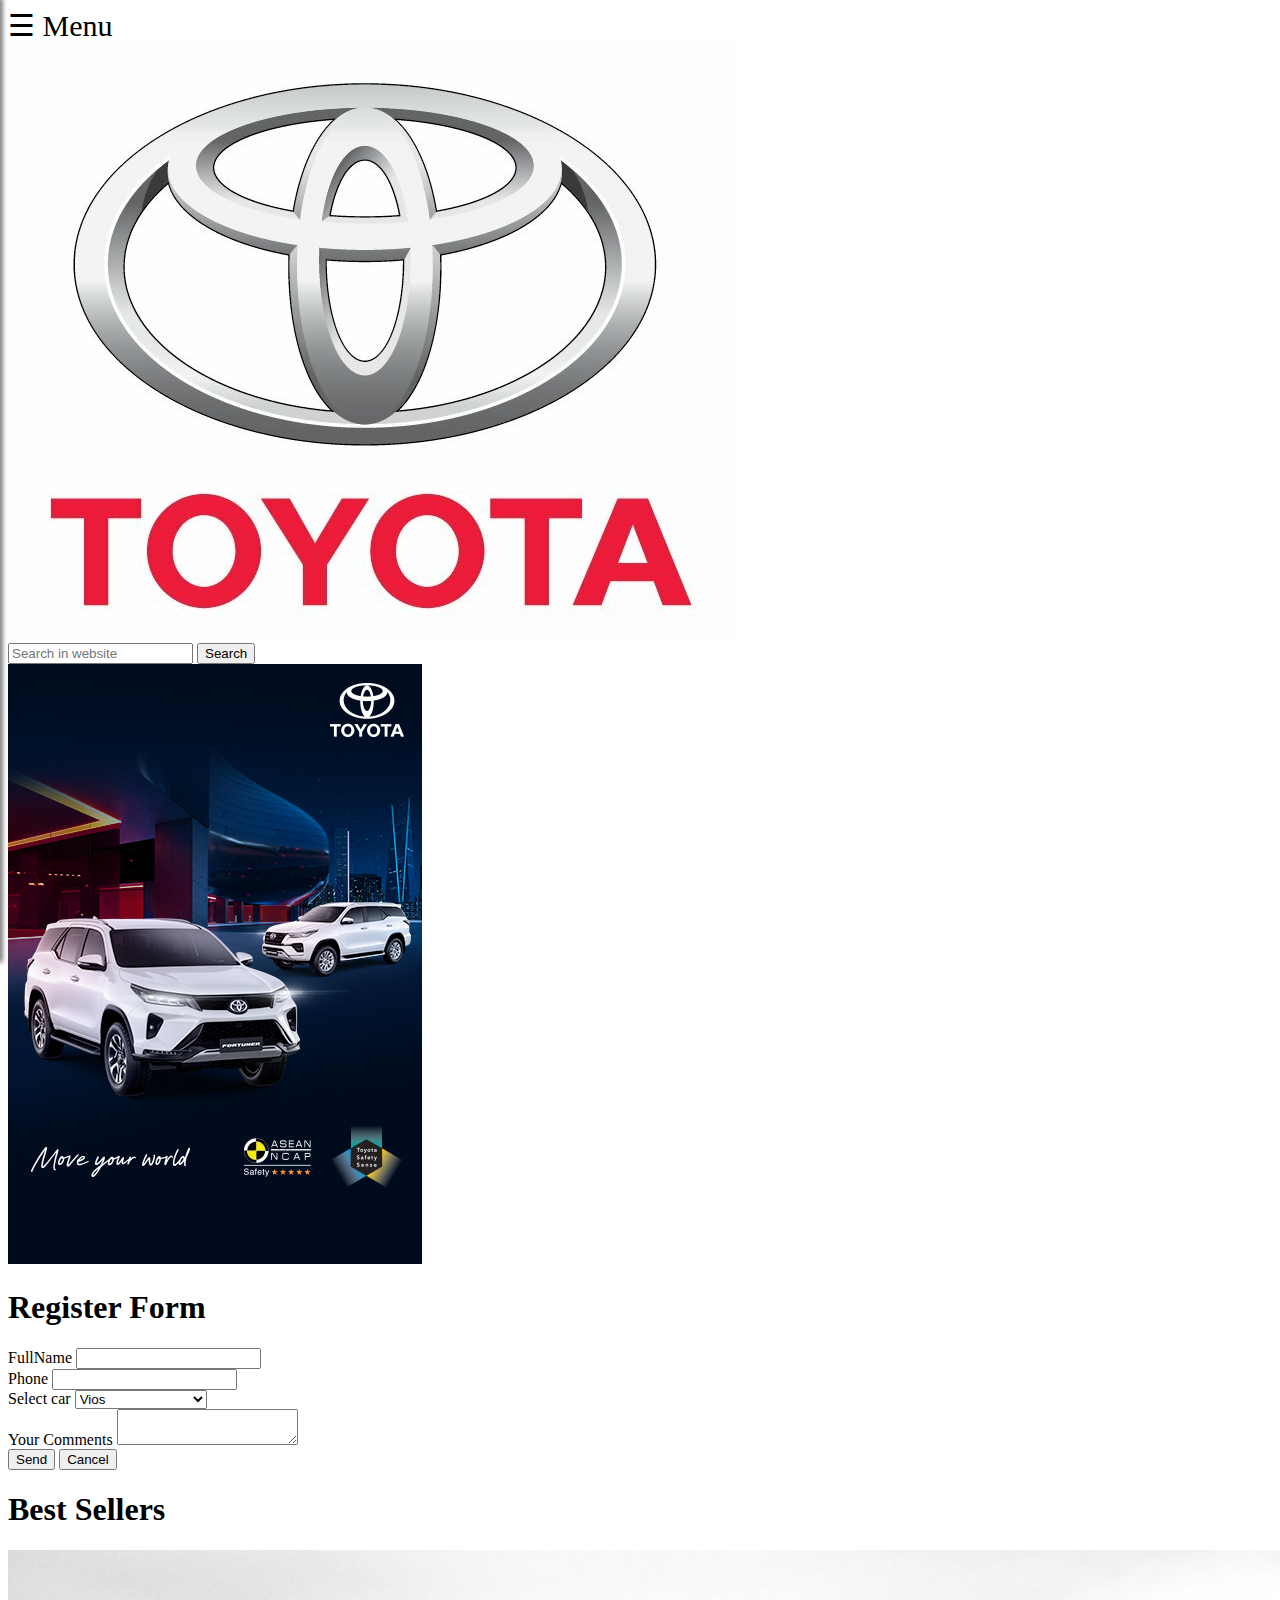
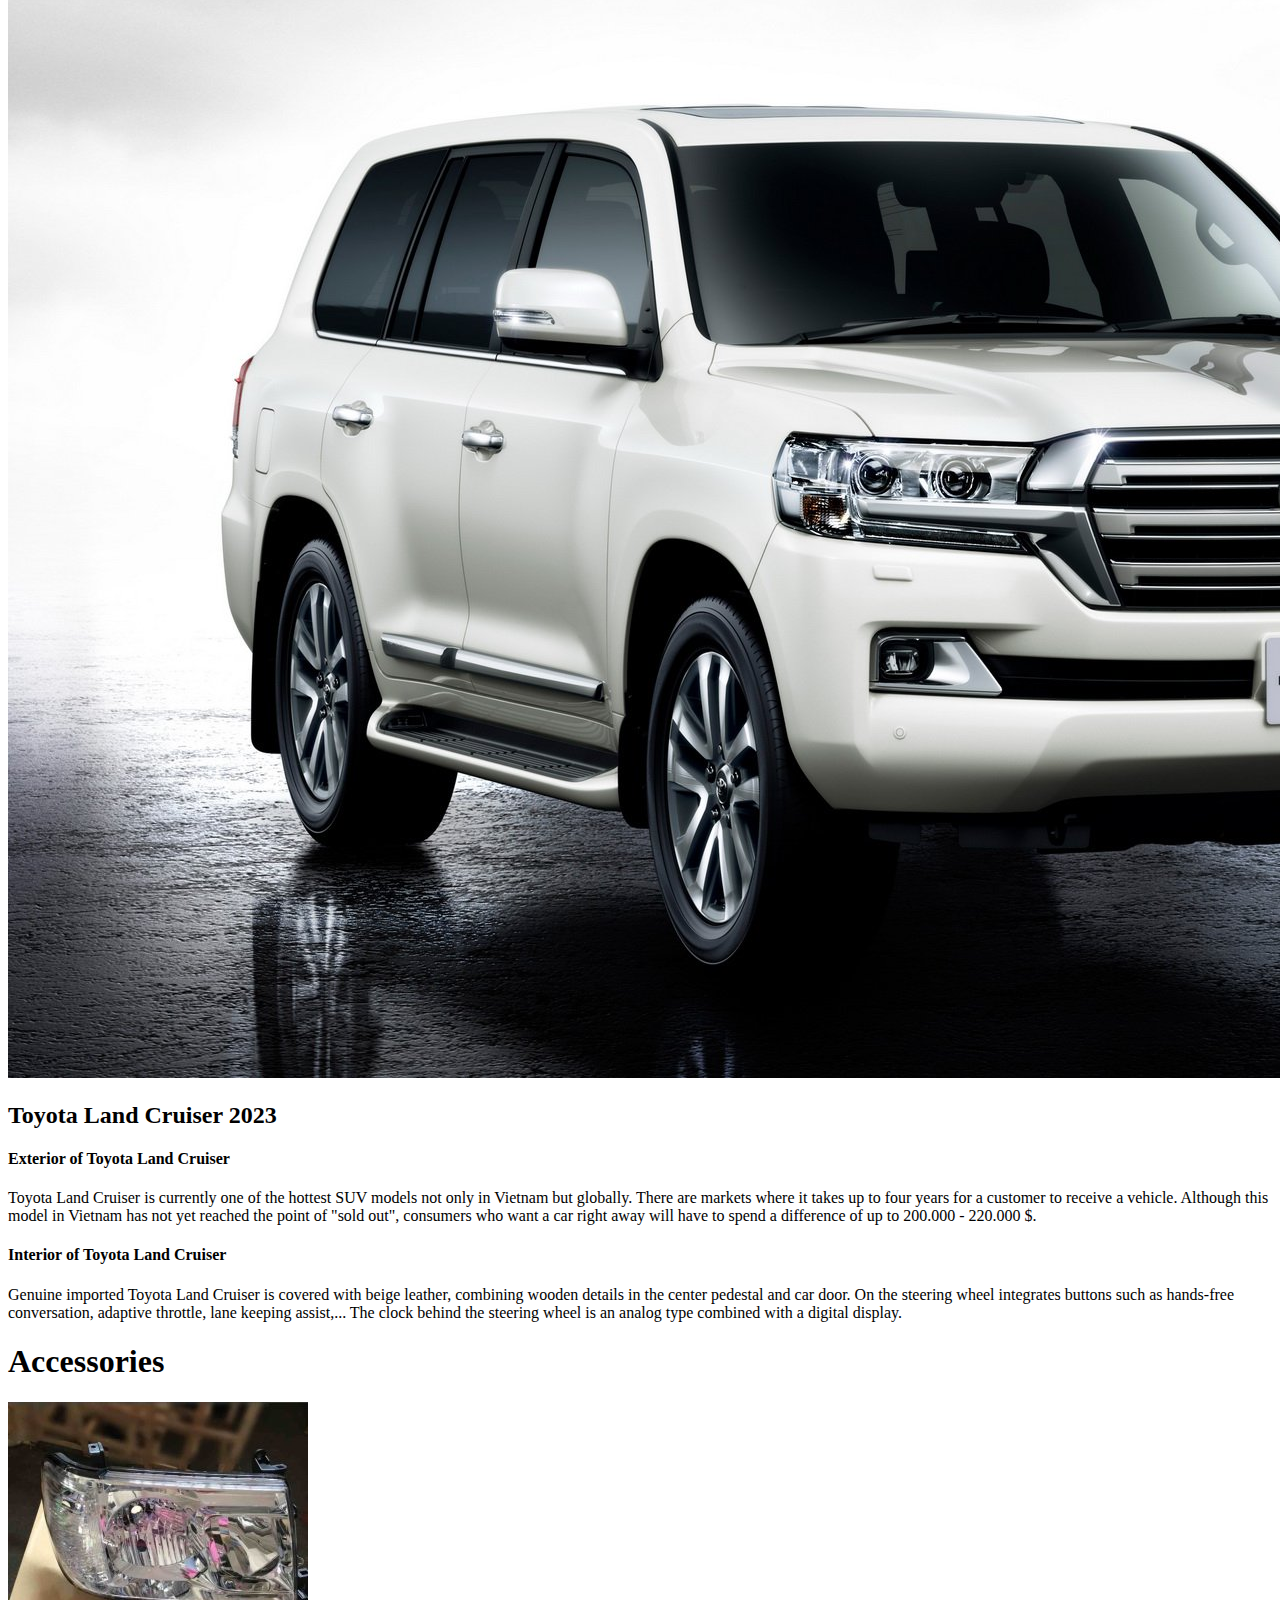
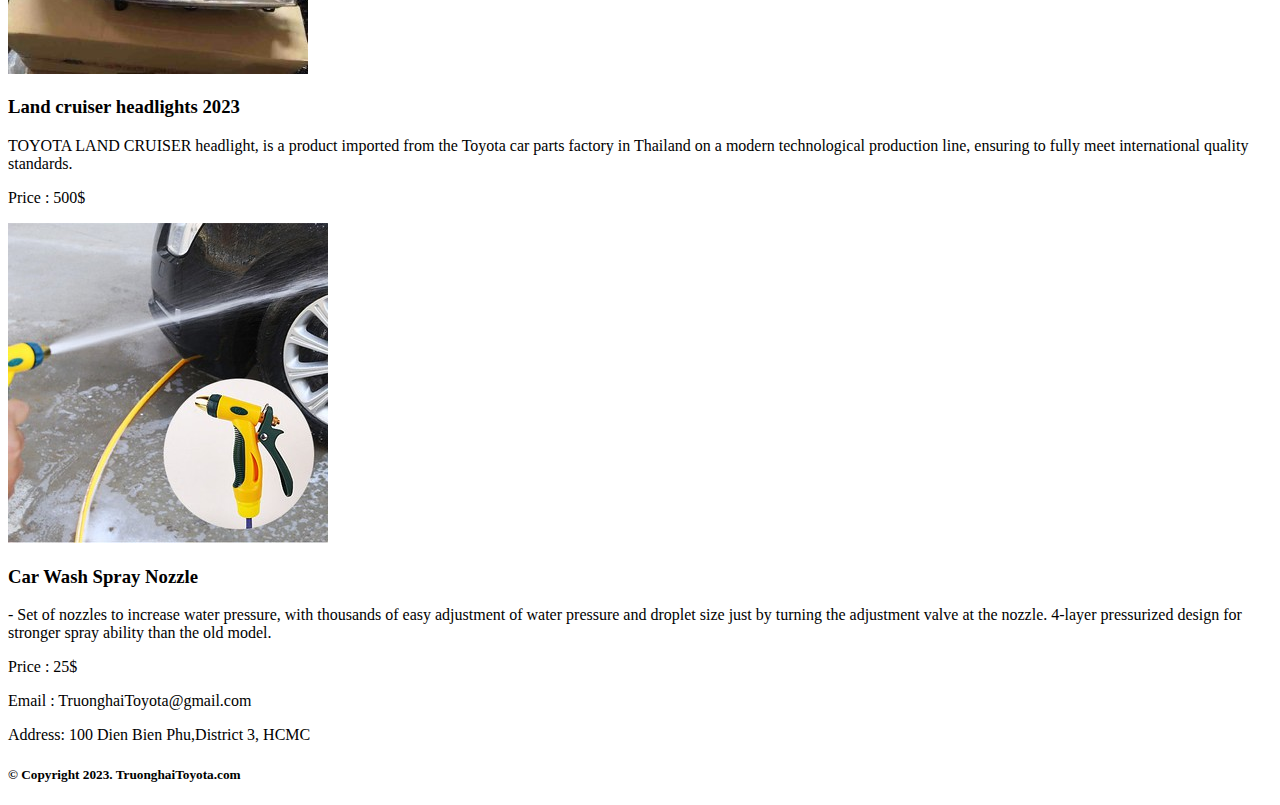
<file: PAPER_WED201C_TWINCODE-20231126T082909Z-001/PAPER_WED201C_TWINCODE/ĐỀ TOYOTA/PaperNo_1/All/Resource/index.html>
<!doctype html>
<html>
<head>
<meta charset="utf-8">
<title>Truong Hai Toyota</title>

<!--Embed css here-->


<style>
	
.checked {
  color: orange;
}
	
.sidenav {
  height: 100%;
  width: 0;
  position: fixed;
  z-index: 1;
  top: 0;
  left: 0;
  background-color: #07A0C7;
  overflow-x: hidden;
  transition: 0.5s;
  padding-top: 60px;
  webkit-box-shadow: 0px 0px 5px 2px rgba(0,0,0,0.75);
  -moz-box-shadow: 0px 0px 5px 2px rgba(0,0,0,0.75);
  box-shadow: 0px 0px 5px 2px rgba(0,0,0,0.75);
}

.sidenav a {
  padding: 8px 8px 8px 32px;
  text-decoration: none;
  font-size: 25px;
  color: #818181;
  display: block;
  transition: 0.3s;color: #FCF41B;
}

.sidenav a:hover {
  color: #FFFFFF;
  font-weight: bold;
}

.sidenav .closebtn {
  position: absolute;
  top: 0;
  right: 25px;
  font-size: 36px;
  margin-left: 50px;
}

@media screen and (max-height: 450px) {
  .sidenav {padding-top: 15px;}
  .sidenav a {font-size: 18px;}
}
</style>
	


</head>

<body>
	
	<div><!-- content header-->

		<div> <!--content menu-->

			<div id="mySidenav" class="sidenav">
				  <a href="javascript:void(0)" class="closebtn" onclick="closeNav()">&times;</a>
				  <a href="#">Home</a>
				  <a href="#">About</a>
				  <a href="#">Vios 2023</a>
				  <a href="#">Camry 2022</a>
				  <a href="#">Fortuner 2023</a>
				  <a href="#">Land Cruiser</a>
				<a href="#">Contact</a>
			</div>
			<span style="font-size:30px;cursor:pointer;" onclick="openNav()">&#9776; Menu</span>
		</div> <!-- Kết thúc content menu-->

		<div><!-- content logo-->
			<a href="index.html"><img src="images/logo.jpg"></a>
		</div> <!--Kết thúc content logo-->


		<div> <!--content search-->
			<form>
			<input type="text" placeholder="Search in website">
			<button type="submit">Search</button>
			</form>

		</div> <!--Kết thúc content search-->

	</div> <!--Kết thúc content header-->
	
	
	
	<div> <!--div banner-->
		
		<img src="images/Banner01.jpg" alt="Toyota" />
		
	</div><!--Kết thúc Banner-->
	
	<div> <!--div form register-->
		
		<div> <!--content form-->
			<h1>Register Form</h1>
			<form action="#">

				<div>
					<label>FullName</label>
					<input type="text" name="fullname" />
				</div>

				<div>
					<label>Phone</label>
					<input type="text" name="fullname" />
				</div>

				<div>
					<label>Select car</label>
					<select>
						<option value="vios">Vios</option>
						<option value="camry">Camry 2022</option>
						<option value="Fortuner">Fortuner 2022</option>
						<option value="Landcruiser">Land Cruiser 2023</option>
					</select>
				</div>

				<div>
					<label>Your Comments</label>
					<textarea name="comments"></textarea>
				</div>

				<div>

					<input type="submit" value="Send"/>
					<input type="reset" value="Cancel"/>
				</div>


			</form>

		</div><!-- Kết thúc content form-->
		
	</div> <!--Kết thúc div form register-->
	
	<div style="clear: both"></div>
	
	<div> <!--content Best Sellers-->
	
		<h1>Best Sellers</h1>
		
		<div>
			
			<img src="images/land_cruiser.jpg" alt="Land curser" />
			
		</div>
		
		<div>
			<h2>Toyota Land Cruiser 2023</h2>
			<h4>Exterior of Toyota Land Cruiser</h4>
			<p>
				Toyota Land Cruiser is currently one of the hottest SUV models not only in Vietnam but globally. There are markets where it takes up to four years for a customer to receive a vehicle. Although this model in Vietnam has not yet reached the point of "sold out", consumers who want a car right away will have to spend a difference of up to 200.000 - 220.000 $.
			</p>
			<h4>Interior of Toyota Land Cruiser</h4>
			<p>
				Genuine imported Toyota Land Cruiser is covered with beige leather, combining wooden details in the center pedestal and car door. On the steering wheel integrates buttons such as hands-free conversation, adaptive throttle, lane keeping assist,... The clock behind the steering wheel is an analog type combined with a digital display.
			</p>
			
			
		</div>
		
		<div style="clear: both;"></div>
	</div> <!-- Kết thúc content Best Sellers-->
	
	
	
	<div> <!--content Accessories-->
	
	<h1>Accessories</h1>
	
		<div>
		
			<img src="images/denpha.jpg" />
		
			<h3>Land cruiser headlights 2023</h3>
			<p>TOYOTA LAND CRUISER headlight, is a product imported from the Toyota car parts factory in Thailand on a modern technological production line, ensuring to fully meet international quality standards.</p>

			
			<p>Price : 500$ </p>
		
		
		</div>
		
		
		<div>
		
			<img src="images/Voiruaxe.jpg" />
		
			<h3>Car Wash Spray Nozzle</h3>
			<p>- Set of nozzles to increase water pressure, with thousands of easy adjustment of water pressure and droplet size just by turning the adjustment valve at the nozzle. 4-layer pressurized design for stronger spray ability than the old model.</p>
			
			<p>Price : 25$ </p>
		
		
		</div>
		
		<div style="clear: both; margin-bottom: 10px;"></div>
		
	</div>	<!-- Kết thúc content Accessories-->
	
	<div> <!--content footer-->
				
				<p>Email : TruonghaiToyota@gmail.com</p>
				<p>Address: 100 Dien Bien Phu,District 3, HCMC</p>
				<h5>&copy; Copyright 2023. TruonghaiToyota.com</h5>
			
	</div> <!--Kết thúc content footer-->
	
	
	<!--Embed javascript here-->
	
	
	
	
</body>


</html>
</file>
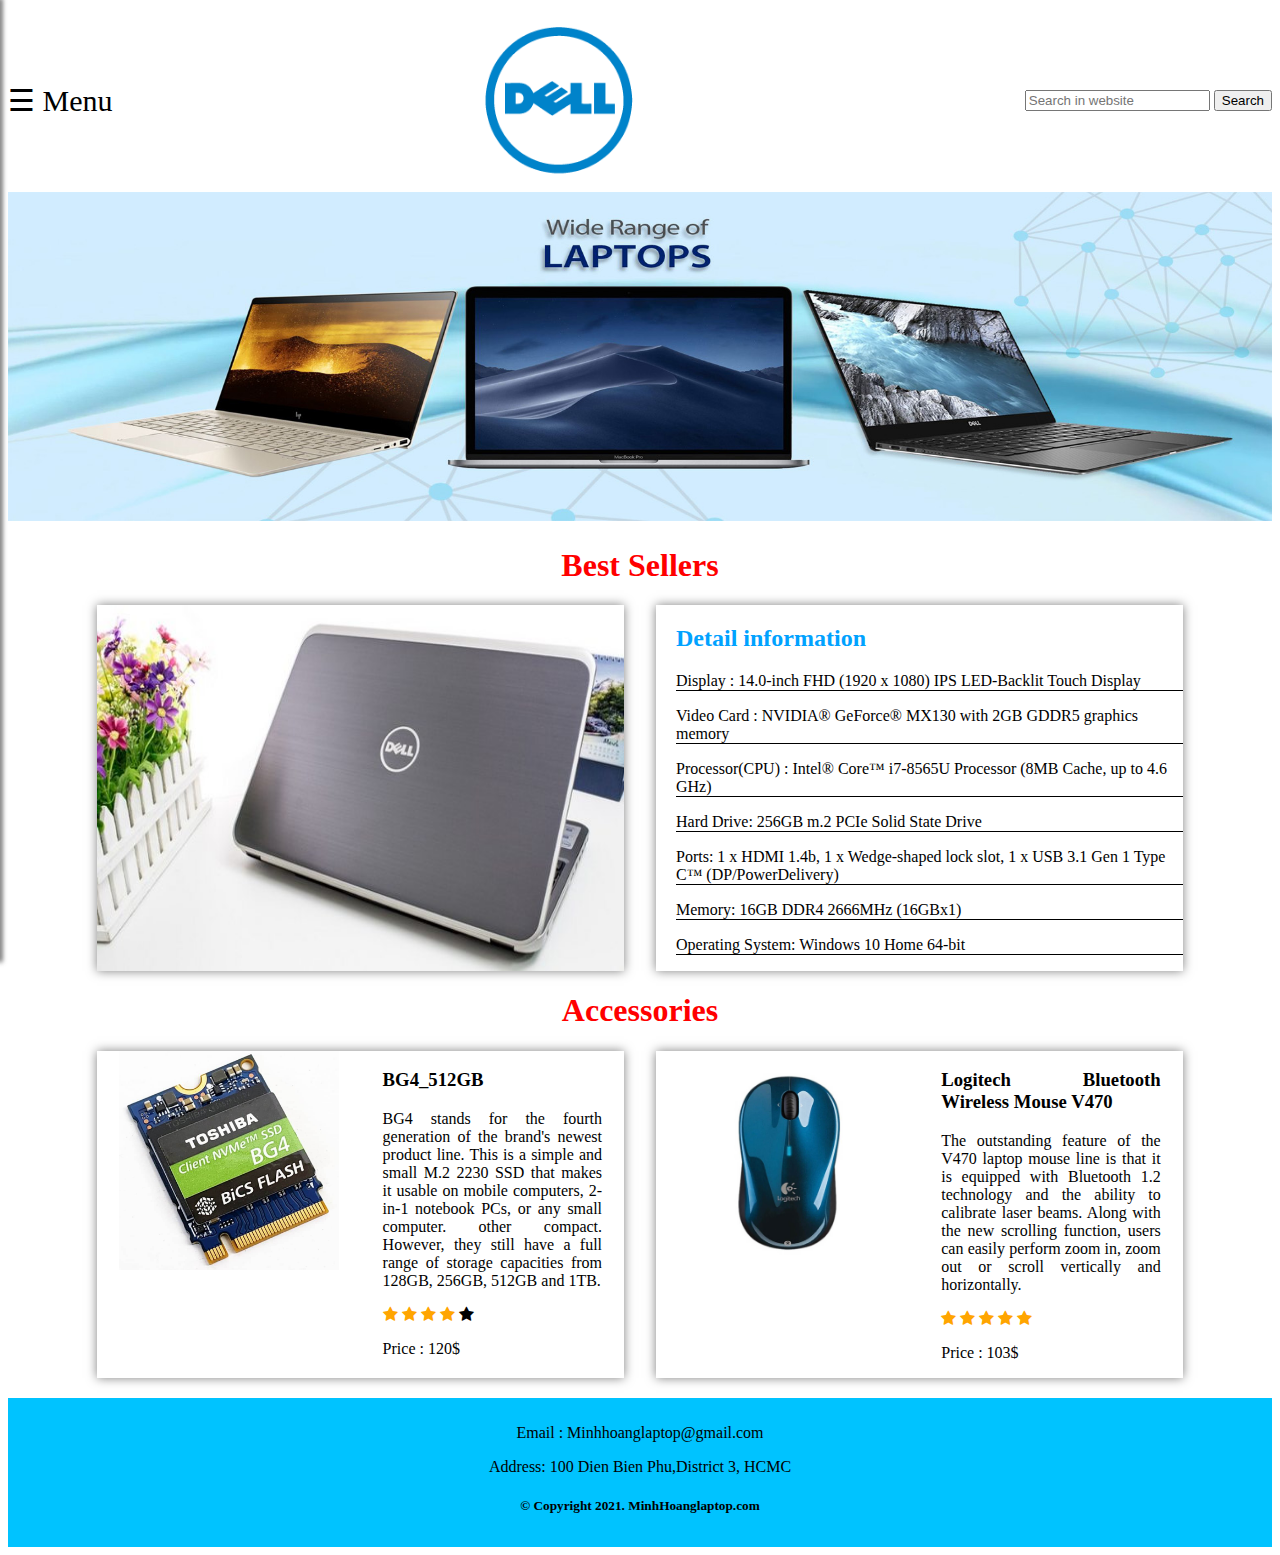
<file: WEB-20231121T115748Z-001/WEB/Fall2021/MinhHoangLaptop(solved)/Resource/Resource/index.html>
<!doctype html>
<html>

<head>
	<meta charset="utf-8">
	<title>MinhHoangLaptop</title>
	<link href="https://fonts.googleapis.com/css?family=Playfair+Display&display=swap" rel="stylesheet">
	<link rel="stylesheet" href="https://cdnjs.cloudflare.com/ajax/libs/font-awesome/4.7.0/css/font-awesome.min.css">
	<link rel="stylesheet" href="./CSS/styleindex.css">
	<style>
		.checked {
			color: orange;
		}

		.sidenav {
			height: 100%;
			width: 0;
			position: fixed;
			z-index: 1;
			top: 0;
			left: 0;
			background-color: #07A0C7;
			overflow-x: hidden;
			transition: 0.5s;
			padding-top: 60px;
			webkit-box-shadow: 0px 0px 5px 2px rgba(0, 0, 0, 0.75);
			-moz-box-shadow: 0px 0px 5px 2px rgba(0, 0, 0, 0.75);
			box-shadow: 0px 0px 5px 2px rgba(0, 0, 0, 0.75);
		}

		.sidenav a {
			padding: 8px 8px 8px 32px;
			text-decoration: none;
			font-size: 25px;
			color: #818181;
			display: block;
			transition: 0.3s;
			color: #FCF41B;
		}

		.sidenav a:hover {
			color: #FFFFFF;
			font-weight: bold;
		}

		.sidenav .closebtn {
			position: absolute;
			top: 0;
			right: 25px;
			font-size: 36px;
			margin-left: 50px;
		}

		@media screen and (max-height: 450px) {
			.sidenav {
				padding-top: 15px;
			}

			.sidenav a {
				font-size: 18px;
			}
		}
	</style>



</head>

<body>

	<div class="header">
		<div class="header_menu">
			<div id="mySidenav" class="sidenav">
				<a href="javascript:void(0)" class="closebtn" onclick="closeNav()">&times;</a>
				<a href="#">Home</a>
				<a href="#">About</a>
				<a href="#">Laptop</a>
				<a href="#">PC</a>
				<a href="#">Accessories</a>
				<a href="#">Contact</a>
			</div>

			<span style="font-size:30px;cursor:pointer;" onclick="openNav()">&#9776; Menu</span>
		</div>

		<div class="header_logo">
			<a href="index.html"><img src="images/logochanel.png"></a>
		</div>


		<div class="header_search">
			<form>
				<input type="text" placeholder="Search in website">
				<button type="submit">Search</button>
			</form>

		</div>

	</div>



	<div class="banner">

		<img src="images/Banner01.jpg" alt="Chanel" />

	</div>

	<div class="best_seller">
		<h1 class="best_seller-title">Best Sellers</h1>
		<div class="best_seller-content">
			<div class="best_seller-content-image">
				<img src="images/Dell01.jpg" alt="Laptop Dell Core i7" />
			</div>
			<div class="best_seller-content-details">
				<div class="best_seller-content-details-info">
						<h2>Detail information</h2>

					<p>Display : 14.0-inch FHD (1920 x 1080) IPS LED-Backlit Touch Display</p>
					<p>Video Card : NVIDIA® GeForce® MX130 with 2GB GDDR5 graphics memory</p>
					<p>Processor(CPU) : Intel® Core™ i7-8565U Processor (8MB Cache, up to 4.6 GHz)</p>
					<p>Hard Drive: 256GB m.2 PCIe Solid State Drive </p>
					<p>Ports: 1 x HDMI 1.4b, 1 x Wedge-shaped lock slot, 1 x USB 3.1 Gen 1 Type C™ (DP/PowerDelivery)</p>
					<p>Memory: 16GB DDR4 2666MHz (16GBx1)</p>
					<p>Operating System: Windows 10 Home 64-bit</p>
				</div>
				

			</div>
		</div>
		<div style="clear: both;"></div>
	</div>



	<div class="accessories">

		<h1 class="accessories_title">Accessories</h1>
		<div class="accessories_list">

			<div class="accessories_item">
				<div class="accessories_item-image">
					<img src="images/Chanel_N5.jpg" />
				</div>
				
				<div class="accessories_item-content">
					<h3>BG4_512GB</h3>
					<p>BG4 stands for the fourth generation of the brand's newest product line. This is a simple and small
						M.2
						2230 SSD that makes it usable on mobile computers, 2-in-1 notebook PCs, or any small computer. other
						compact. However, they still have a full range of storage capacities from 128GB, 256GB, 512GB and
						1TB.
					</p>
	
					<p>
						<span class="fa fa-star checked"></span>
						<span class="fa fa-star checked"></span>
						<span class="fa fa-star checked"></span>
						<span class="fa fa-star checked"></span>
						<span class="fa fa-star"></span>
	
					</p>
					<p>Price : 120$ </p>
				</div>
	
	
			</div>
	
	
			<div class="accessories_item"> 

				<div class="accessories_item-image">
					<img src="images/Chanel_N5_02.jpg" />
				</div>
				
				<div class="accessories_item-content">
					<h3>Logitech Bluetooth Wireless Mouse V470</h3>
					<p>The outstanding feature of the V470 laptop mouse line is that it is equipped with Bluetooth 1.2
						technology and the ability to calibrate laser beams. Along with the new scrolling function, users
						can easily perform zoom in, zoom out or scroll vertically and horizontally.</p>
					<p>
						<span class="fa fa-star checked"></span>
						<span class="fa fa-star checked"></span>
						<span class="fa fa-star checked"></span>
						<span class="fa fa-star checked"></span>
						<span class="fa fa-star checked"></span>
					</p>
					<p>Price : 103$ </p>
				</div>

			</div>
		</div>
		<div style="clear: both; margin-bottom: 10px;"></div>

	</div>

	<div class="footer">
		<div class="footer-content">
			<p>Email : Minhhoanglaptop@gmail.com</p>
		<p>Address: 100 Dien Bien Phu,District 3, HCMC</p>
		<h5>&copy; Copyright 2021. MinhHoanglaptop.com</h5>
		</div>
		

	</div>
	<script src="./js/mycode.js"></script>

</body>


</html>
</file>
<file: WEB-20231121T115748Z-001/WEB/Fall2021/MinhHoangLaptop(solved)/Resource/Resource/CSS/styleindex.css>
.header {
    display: flex;
    justify-content: space-between;
    align-items: center;
}

.header_logo img {
    width: 90%;
}

.banner img {
    width: 100%;
}

.best_seller {
    margin: 20px 0;
}

.best_seller-title, .accessories_title {
    text-align: center;
    color: red;
}

.best_seller-content {
    display: flex;
    justify-content: center;

}


.accessories_item-image, .accessories_item,
.accessories_item-content,
.best_seller-content-image, 
.best_seller-content-details {
    max-width: calc((100%/12)*5);
}

.best_seller-content-image img {
    width: 100%;
    height: 100%;
}

.best_seller-content-details {
    margin-left: 16px;
}

.best_seller-content-details-info {
    margin-left: 20px;
}

.best_seller-content-details-info h2 {
    color: rgb(0, 162, 255);
}

.best_seller-content-details-info p {
    border-bottom: 1px solid black;
}

.best_seller-content-image {
    margin-right: 16px;
}

.best_seller-content-image,
.best_seller-content-details,
.accessories_item {
    box-shadow: 0px 0px 10px rgba(0, 0, 0, 0.5);
}
.accessories{
    margin: 20px 0;
}
.accessories_list {
    display: flex;

}

.accessories_list {
    display: flex;
    justify-content: center;
}

.accessories_item {
    display: flex;
    margin: 0 16px;
    justify-content:space-around

}



.accessories_item-image img {
    width: 100%;
}

.accessories_item-content {
    text-align: justify;
}

.footer {
    text-align: center;
    background-color: rgb(0, 195, 255);
}

.footer-content {
    padding: 10px 0;
    ;
}
</file>
